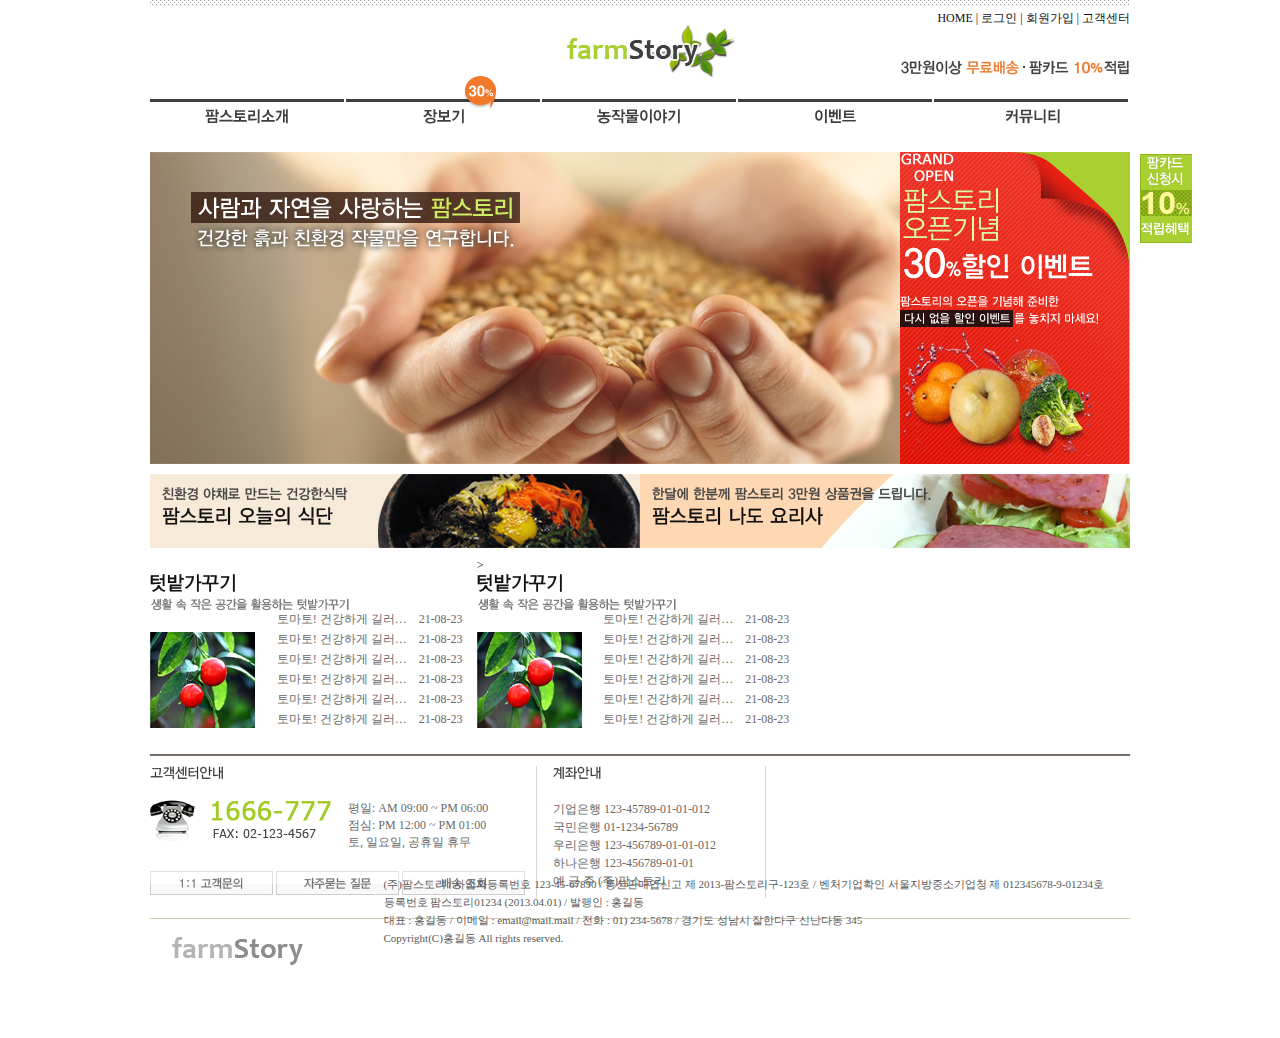
<file: Farmstory/index.html>
<!DOCTYPE html>
<html lang="en">
<head>
    <meta charset="UTF-8">
    <title>팜스토리</title>
    <link rel="stylesheet" href="./css/style.css"/>
</head>
<body>
    <div id="wrapper">
        <header>            
            <a href="#" class="logo"><img src="./img/logo.png" alt="로고"/></a>
            <p>
                <a href="#">HOME |</a>
                <a href="#">로그인 |</a>
                <a href="#">회원가입 |</a>
                <a href="#">고객센터</a>
            </p>

            <img src="./img/head_txt_img.png" alt="3만원이상 무료배송, 팜카드 10%적립"/>

            <ul class="gnb">
                <li><a href="#">팜스토리 소개</a></li>
                <li><a href="#"><img src="./img/head_menu_badge.png" class="badge" alt="30%"/>장보기</a></li>
                <li><a href="#">농작물이야기</a></li>
                <li><a href="#">이벤트</a></li>
                <li><a href="#">커뮤니티</a></li>
            </ul>

        </header>
        <main>
            <div class="slider">
                <ul>
                    <li><img src="./img/main_slide_img1.jpg" alt="슬라이더1"></li>
                    <li><img src="./img/main_slide_img2.jpg" alt="슬라이더2"></li>
                    <li><img src="./img/main_slide_img3.jpg" alt="슬라이더3"></li>
                </ul>  
                
                <img src="./img/main_slide_img_tit.png" alt="사람과 자연을 사랑하는 팜스토리"/>

                <div class="banner">
                    <img src="./img/main_banner_txt.png" alt="GRAND OPEN"/>
                    <img src="./img/main_banner_tit.png" alt="팜스토리 오픈기념 30% 할인 이벤트"/>
                    <img src="./img/main_banner_img.png" alt="과일"/>
                </div>

                <div class="float_banner">
                    <img src="./img/float_banner_tit.png" alt="팜카드 신청시 10% 적립혜택"/>
                </div>

            </div>
            <div class="banner">
                <a href="%"><img src="./img/main_banner_sub1_tit.png" alt="오늘의 식단"></a>
                <a href="%"><img src="./img/main_banner_sub2_tit.png" alt="나도 요리사"></a>
            </div>   
            <div class="latest">
                <article>
                    <a href="#"><img src="./img/main_latest1_tit.png" alt="텃밭가꾸기"/></a>
                    <img src="./img/main_latest1_img.jpg" alt="이미지"/>
                    <table border="0">
                        <tr>
                            <td></td>
                            <td>토마토! 건강하게 길러서 안심하고 먹자</td>
                            <td>21-08-23</td>                           
                        </tr>
                        <tr>
                            <td></td>
                            <td>토마토! 건강하게 길러서 안심하고 먹자</td>
                            <td>21-08-23</td>
                        </tr>
                        <tr>
                            <td></td>
                            <td>토마토! 건강하게 길러서 안심하고 먹자</td>
                            <td>21-08-23</td>
                        </tr>
                        <tr>
                            <td></td>
                            <td>토마토! 건강하게 길러서 안심하고 먹자</td>
                            <td>21-08-23</td>
                        </tr>
                        <tr>
                            <td></td>
                            <td>토마토! 건강하게 길러서 안심하고 먹자</td>
                            <td>21-08-23</td>
                        </tr>
                        <tr>
                            <td></td>
                            <td>토마토! 건강하게 길러서 안심하고 먹자</td>
                            <td>21-08-23</td>
                        </tr>
                    </table>
                </article>
                <article>
                    <a href="#"><img src="./img/main_latest1_tit.png" alt="텃밭가꾸기"/></a>
                    <img src="./img/main_latest1_img.jpg" alt="이미지"/>
                    <table border="0">
                        <tr>
                            <td></td>
                            <td>토마토! 건강하게 길러서 안심하고 먹자</td>
                            <td>21-08-23</td>                           
                        </tr>
                        <tr>
                            <td></td>
                            <td>토마토! 건강하게 길러서 안심하고 먹자</td>
                            <td>21-08-23</td>
                        </tr>
                        <tr>
                            <td></td>
                            <td>토마토! 건강하게 길러서 안심하고 먹자</td>
                            <td>21-08-23</td>
                        </tr>
                        <tr>
                            <td></td>
                            <td>토마토! 건강하게 길러서 안심하고 먹자</td>
                            <td>21-08-23</td>
                        </tr>
                        <tr>
                            <td></td>
                            <td>토마토! 건강하게 길러서 안심하고 먹자</td>
                            <td>21-08-23</td>
                        </tr>
                        <tr>
                            <td></td>
                            <td>토마토! 건강하게 길러서 안심하고 먹자</td>
                            <td>21-08-23</td>
                        </tr>
                    </table>>
                </article>
            </div>
            <div class="info">
                <div>
                    <img src="./img/main_sub2_cs_tit.png" class="tit" alt="고객센터 안내"/>

                    <div class="cs">
                        <img src="./img/main_sub2_cs_img.png" alt="이미지"/>
                        <img src="./img/main_sub2_cs_txt.png" alt="1666-777"/>
                        <ul>
                            <li>평일: AM 09:00 ~ PM 06:00</li>
                            <li>점심: PM 12:00 ~ PM 01:00</li>
                            <li>토, 일요일, 공휴일 휴무</li>
                        </ul>
                    </div>

                    <div class="btns">
                        <a href="#"><img src="./img/main_sub2_cs_bt1.png" alt="고객문의"></a>
                        <a href="#"><img src="./img/main_sub2_cs_bt2.png" alt="자주묻는질문"></a>
                        <a href="#"><img src="./img/main_sub2_cs_bt3.png" alt="배송조회"></a>
                    </div>
                </div>
                <div>
                    <img src="./img/main_sub2_account_tit.png" class="tit" alt="계좌안내"/>
                    <p class="account">
                        기업은행 123-45789-01-01-012<br />
                        국민은행 01-1234-56789<br />
                        우리은행 123-456789-01-01-012<br />
                        하나은행 123-456789-01-01<br />
                        예 금 주 (주)팜스토리<br />
                    </p>
                </div>
            <div></div>
            </div>
        </main>
        <footer>
            <img src="./img/footer_logo.png" alt="푸터로고"/>
            <p>  
                (주)팜스토리 / 사업자등록번호 123-45-67890 / 통신판매업신고 제 2013-팜스토리구-123호 / 벤처기업확인 서울지방중소기업청 제 012345678-9-01234호<br/>
                등록번호 팜스토리01234 (2013.04.01) / 발행인 : 홍길동<br/>
                대표 : 홍길동 / 이메일 : email@mail.mail / 전화 : 01) 234-5678 / 경기도 성남시 잘한다구 신난다동 345<br/>
                Copyright(C)홍길동 All rights reserved.<br/> 
            </p>
        </footer>
    </div>
</body>
</html>
</file>
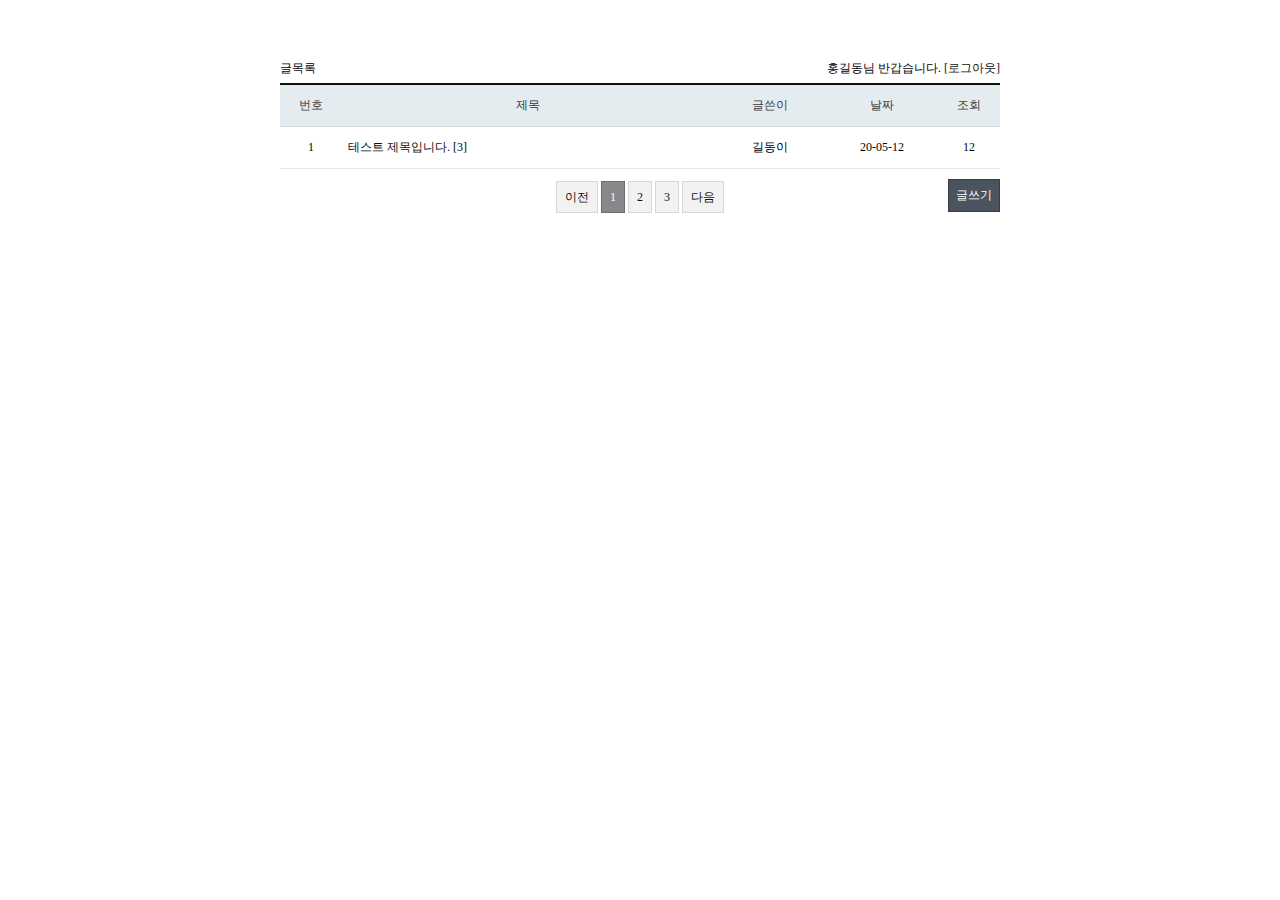
<file: Jboard/list.html>
<!DOCTYPE html>
<html lang="en">
<head>
    <meta charset="UTF-8">
    <title>글목록</title>
    <link rel="stylesheet" href="./css/style.css">    
</head>
<body>
    <div id="wrapper">
        <section id="board" class="list">
            <h3>글목록</h3>
            <article>
                <p>
                    홍길동님 반갑습니다.
                    <a href="./user/login.html" class="logout">[로그아웃]</a>
                </p>
                <table border="0">
                    <tr>
                        <th>번호</th>
                        <th>제목</th>
                        <th>글쓴이</th>
                        <th>날짜</th>
                        <th>조회</th>
                    </tr>
                    <tr>
                        <td>1</td>
                        <td><a href="./view.html">테스트 제목입니다.</a>&nbsp;[3]</td>
                        <td>길동이</td>
                        <td>20-05-12</td>
                        <td>12</td>
                    </tr>
                </table>
            </article>

            <!-- 페이지 네비게이션 -->
            <div class="paging">
                <a href="#" class="prev">이전</a>
                <a href="#" class="num current">1</a>                
                <a href="#" class="num">2</a>                
                <a href="#" class="num">3</a>                
                <a href="#" class="next">다음</a>
            </div>

            <!-- 글쓰기 버튼 -->
            <a href="./write.html" class="btnWrite">글쓰기</a>

        </section>
    </div>    
</body>
</html>
</file>
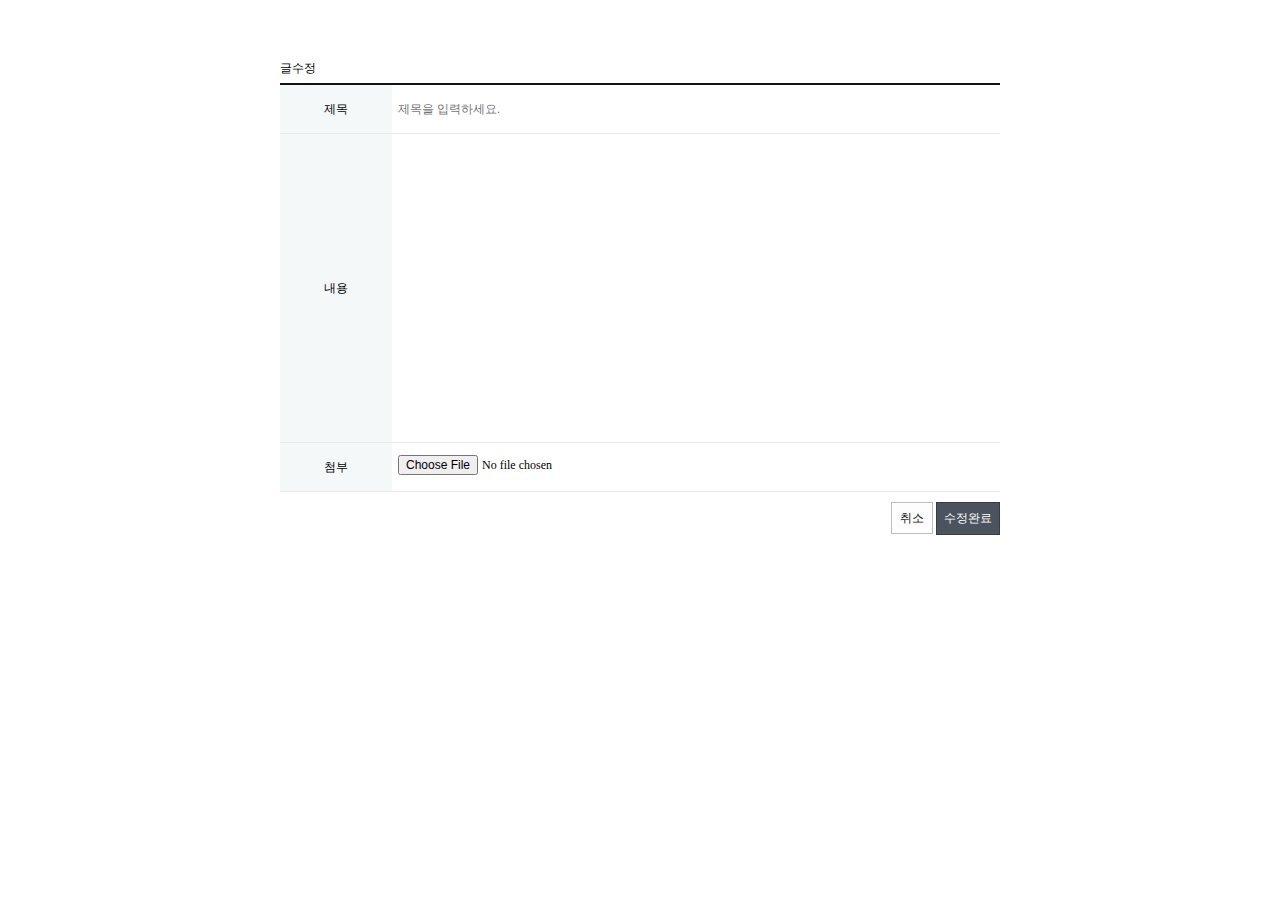
<file: Jboard/modify.html>
<!DOCTYPE html>
<html lang="en">
<head>
    <meta charset="UTF-8">
    <title>글수정</title>
    <link rel="stylesheet" href="./css/style.css"/>
</head>
<body>
    <div id="wrapper">
        <section id="board" class="modify">
            <h3>글수정</h3>
            <article>
                <form action="#">
                    <table>
                        <tr>
                            <td>제목</td>
                            <td><input type="text" name="title" placeholder="제목을 입력하세요."/></td>
                        </tr>
                        <tr>
                            <td>내용</td>
                            <td>
                                <textarea name="content"></textarea>                                
                            </td>
                        </tr>
                        <tr>
                            <td>첨부</td>
                            <td><input type="file" name="file"/></td>
                        </tr>
                    </table>
                    <div>
                        <a href="./list.html" class="btnCancel">취소</a>
                        <input type="submit"  class="btnWrite" value="수정완료">
                    </div>
                </form>
            </article>
        </section>
    </div>
</body>
</html>
</file>
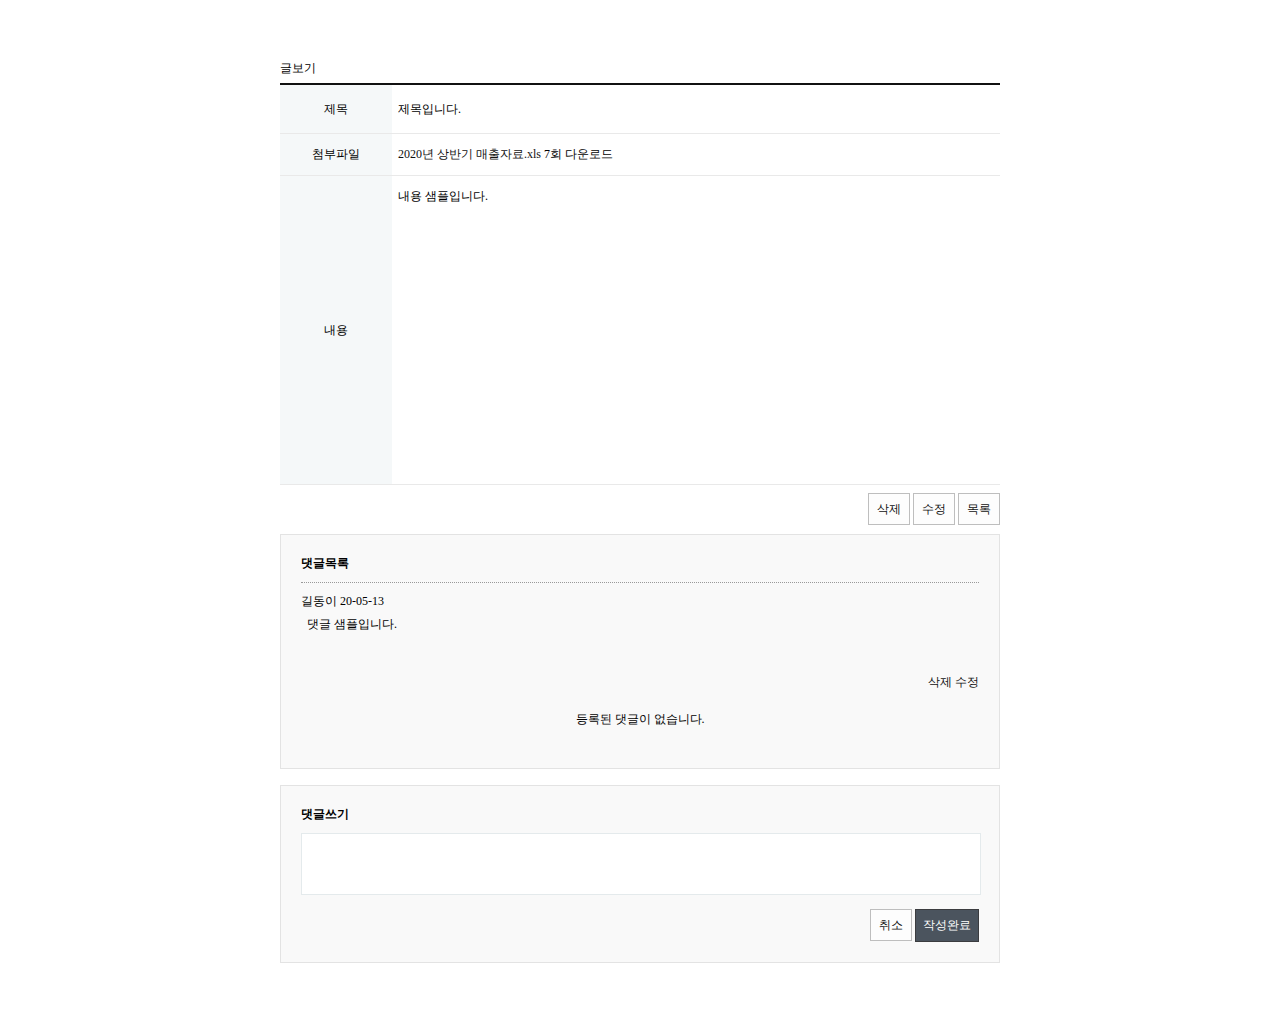
<file: Jboard/view.html>
<!DOCTYPE html>
<html lang="en">
<head>
    <meta charset="UTF-8">
    <title>글보기</title>
    <link rel="stylesheet" href="./css/style.css"/>
</head>
<body>
    <div id="wrapper">
        <section id="board" class="view">
            <h3>글보기</h3>
            <table>
                <tr>
                    <td>제목</td>
                    <td><input type="text" name="title" value="제목입니다." readonly/></td>
                </tr>
                <tr>
                    <td>첨부파일</td>
                    <td>
                        <a href="#">2020년 상반기 매출자료.xls</a>
                        <span>7회 다운로드</span>
                    </td>
                </tr>
                <tr>
                    <td>내용</td>
                    <td>
                        <textarea name="content" readonly>내용 샘플입니다.</textarea>
                    </td>
                </tr>
            </table>
            <div>
                <a href="#" class="btnDelete">삭제</a>
                <a href="./modify.html" class="btnModify">수정</a>
                <a href="./list.html" class="btnList">목록</a>
            </div>  
            
            <!-- 댓글리스트 -->
            <section class="commentList">
                <h3>댓글목록</h3>
                <article class="comment">
                    <span>
                        <span>길동이</span>
                        <span>20-05-13</span>
                    </span>
                    <textarea name="comment" readonly>댓글 샘플입니다.</textarea>
                    <div>
                        <a href="#">삭제</a>
                        <a href="#">수정</a>
                    </div>
                </article>
                <p class="empty">
                    등록된 댓글이 없습니다.
                </p>
            </section>

            <!-- 댓글입력폼 -->
            <section class="commentForm">
                <h3>댓글쓰기</h3>
                <form action="#">
                    <textarea name="comment"></textarea>
                    <div>
                        <a href="#" class="btnCancel">취소</a>
                        <input type="submit" class="btnWrite" value="작성완료"/>
                    </div>
                </form>
            </section>

        </section>
    </div>    
</body>
</html>
</file>
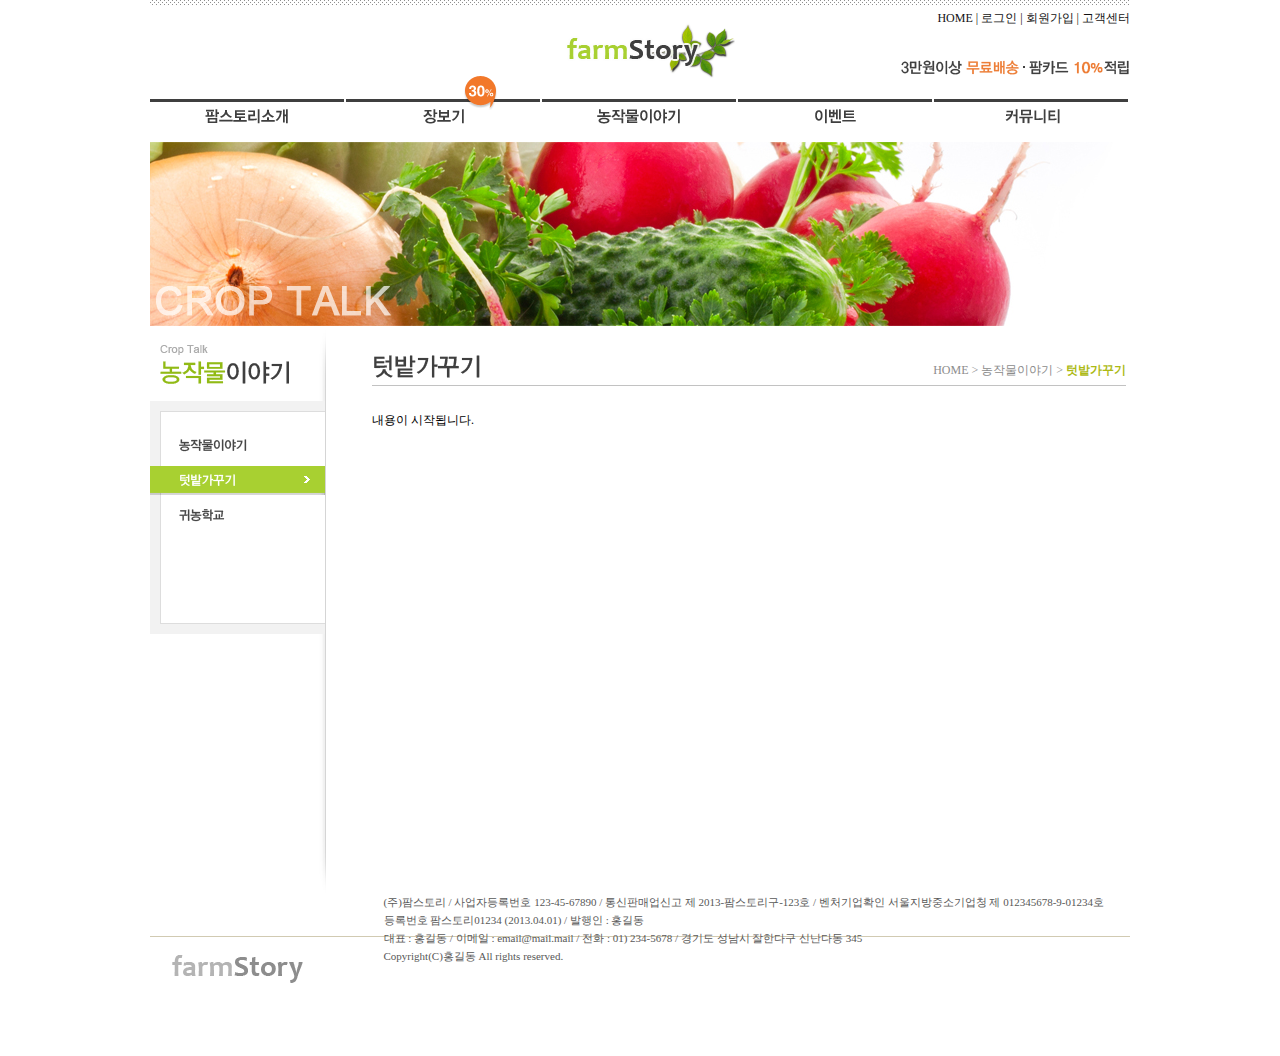
<file: Farmstory/croptalk/grow.html>
<!DOCTYPE html>
<html lang="en">
<head>
    <meta charset="UTF-8">
    <title>팜스토리::텃밭가꾸기</title>
    <link rel="stylesheet" href="../css/style.css"/>
</head>
<body>
    <div id="wrapper">
        <header>            
            <a href="#" class="logo"><img src="../img/logo.png" alt="로고"/></a>
            <p>
                <a href="#">HOME |</a>
                <a href="#">로그인 |</a>
                <a href="#">회원가입 |</a>
                <a href="#">고객센터</a>
            </p>

            <img src="../img/head_txt_img.png" alt="3만원이상 무료배송, 팜카드 10%적립"/>

            <ul class="gnb">
                <li><a href="#">팜스토리 소개</a></li>
                <li><a href="#"><img src="../img/head_menu_badge.png" class="badge" alt="30%"/>장보기</a></li>
                <li><a href="#">농작물이야기</a></li>
                <li><a href="#">이벤트</a></li>
                <li><a href="#">커뮤니티</a></li>
            </ul>

        </header>

        <div id="sub" class="cate3">
            <div><img src="../img/sub_top_tit3.png" alt="CROP TALK"/></div>
            <section>
                <aside>
                    <img src="../img/sub_aside_cate3_tit.png" alt="농작물이야기"/>
                    <ul>
                        <li><a href="./story.html">농작물이야기</a></li>                        
                        <li class="on"><a href="./grow.html">텃밭가꾸기</a></li>                        
                        <li><a href="./school.html">귀농학교</a></li>                        
                    </ul>
                </aside>
                <article>
                    <nav>
                        <img src="../img/sub_nav_tit_cate3_tit2.png" alt="텃밭가꾸기"/>
                        <p>
                            HOME > 농작물이야기 > <strong>텃밭가꾸기</strong>
                        </p>
                    </nav>

                    <!-- 내용 시작 -->
                    <div>
                        <p>내용이 시작됩니다.</p>
                    </div>

                    <!-- 내용 끝 -->
                </article>
            </section>
        </div>

        <footer>
            <img src="../img/footer_logo.png" alt="푸터로고"/>
            <p>
                (주)팜스토리 / 사업자등록번호 123-45-67890 / 통신판매업신고 제 2013-팜스토리구-123호 / 벤처기업확인 서울지방중소기업청 제 012345678-9-01234호<br/>
                등록번호 팜스토리01234 (2013.04.01) / 발행인 : 홍길동<br/>
                대표 : 홍길동 / 이메일 : email@mail.mail / 전화 : 01) 234-5678 / 경기도 성남시 잘한다구 신난다동 345<br/>
                Copyright(C)홍길동 All rights reserved.<br/>
            </p>
        </footer>
    </div>
</body>
</html>
</file>
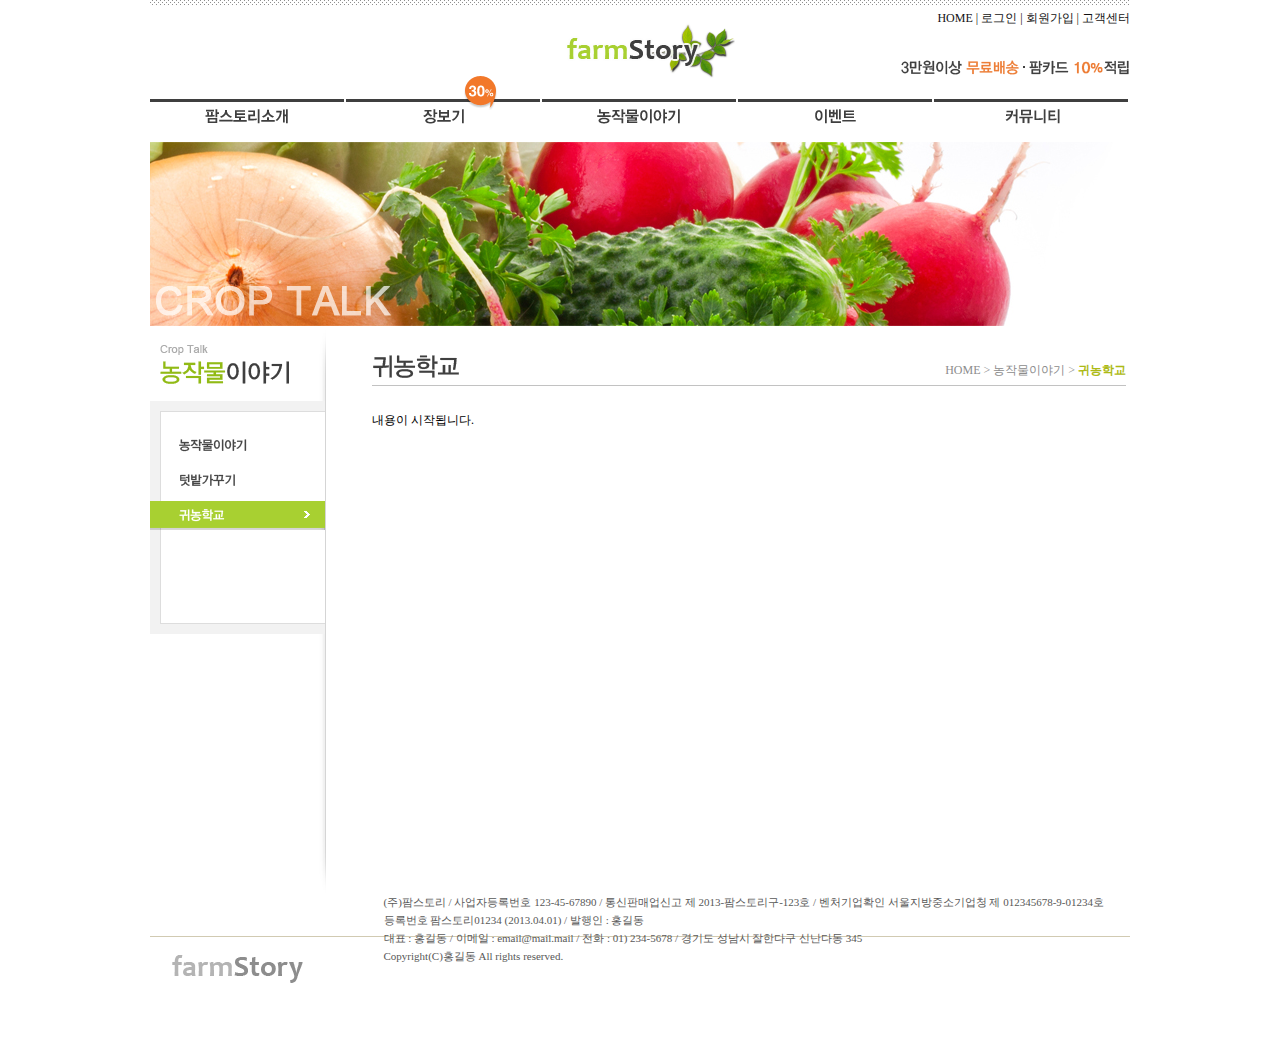
<file: Farmstory/croptalk/school.html>
<!DOCTYPE html>
<html lang="en">
<head>
    <meta charset="UTF-8">
    <title>팜스토리::귀농학교</title>
    <link rel="stylesheet" href="../css/style.css"/>
</head>
<body>
    <div id="wrapper">
        <header>            
            <a href="#" class="logo"><img src="../img/logo.png" alt="로고"/></a>
            <p>
                <a href="#">HOME |</a>
                <a href="#">로그인 |</a>
                <a href="#">회원가입 |</a>
                <a href="#">고객센터</a>
            </p>

            <img src="../img/head_txt_img.png" alt="3만원이상 무료배송, 팜카드 10%적립"/>

            <ul class="gnb">
                <li><a href="#">팜스토리 소개</a></li>
                <li><a href="#"><img src="../img/head_menu_badge.png" class="badge" alt="30%"/>장보기</a></li>
                <li><a href="#">농작물이야기</a></li>
                <li><a href="#">이벤트</a></li>
                <li><a href="#">커뮤니티</a></li>
            </ul>

        </header>

        <div id="sub" class="cate3">
            <div><img src="../img/sub_top_tit3.png" alt="CROP TALK"/></div>
            <section>
                <aside>
                    <img src="../img/sub_aside_cate3_tit.png" alt="농작물이야기"/>
                    <ul>
                        <li><a href="./story.html">농작물이야기</a></li>                        
                        <li><a href="./grow.html">텃밭가꾸기</a></li>                        
                        <li class="on"><a href="./school.html">귀농학교</a></li>                        
                    </ul>
                </aside>
                <article>
                    <nav>
                        <img src="../img/sub_nav_tit_cate3_tit3.png" alt="귀농학교"/>
                        <p>
                            HOME > 농작물이야기 > <strong>귀농학교</strong>
                        </p>
                    </nav>

                    <!-- 내용 시작 -->
                    <div>
                        <p>내용이 시작됩니다.</p>
                    </div>

                    <!-- 내용 끝 -->
                </article>
            </section>
        </div>

        <footer>
            <img src="../img/footer_logo.png" alt="푸터로고"/>
            <p>
                (주)팜스토리 / 사업자등록번호 123-45-67890 / 통신판매업신고 제 2013-팜스토리구-123호 / 벤처기업확인 서울지방중소기업청 제 012345678-9-01234호<br/>
                등록번호 팜스토리01234 (2013.04.01) / 발행인 : 홍길동<br/>
                대표 : 홍길동 / 이메일 : email@mail.mail / 전화 : 01) 234-5678 / 경기도 성남시 잘한다구 신난다동 345<br/>
                Copyright(C)홍길동 All rights reserved.<br/>
            </p>
        </footer>
    </div>
</body>
</html>
</file>
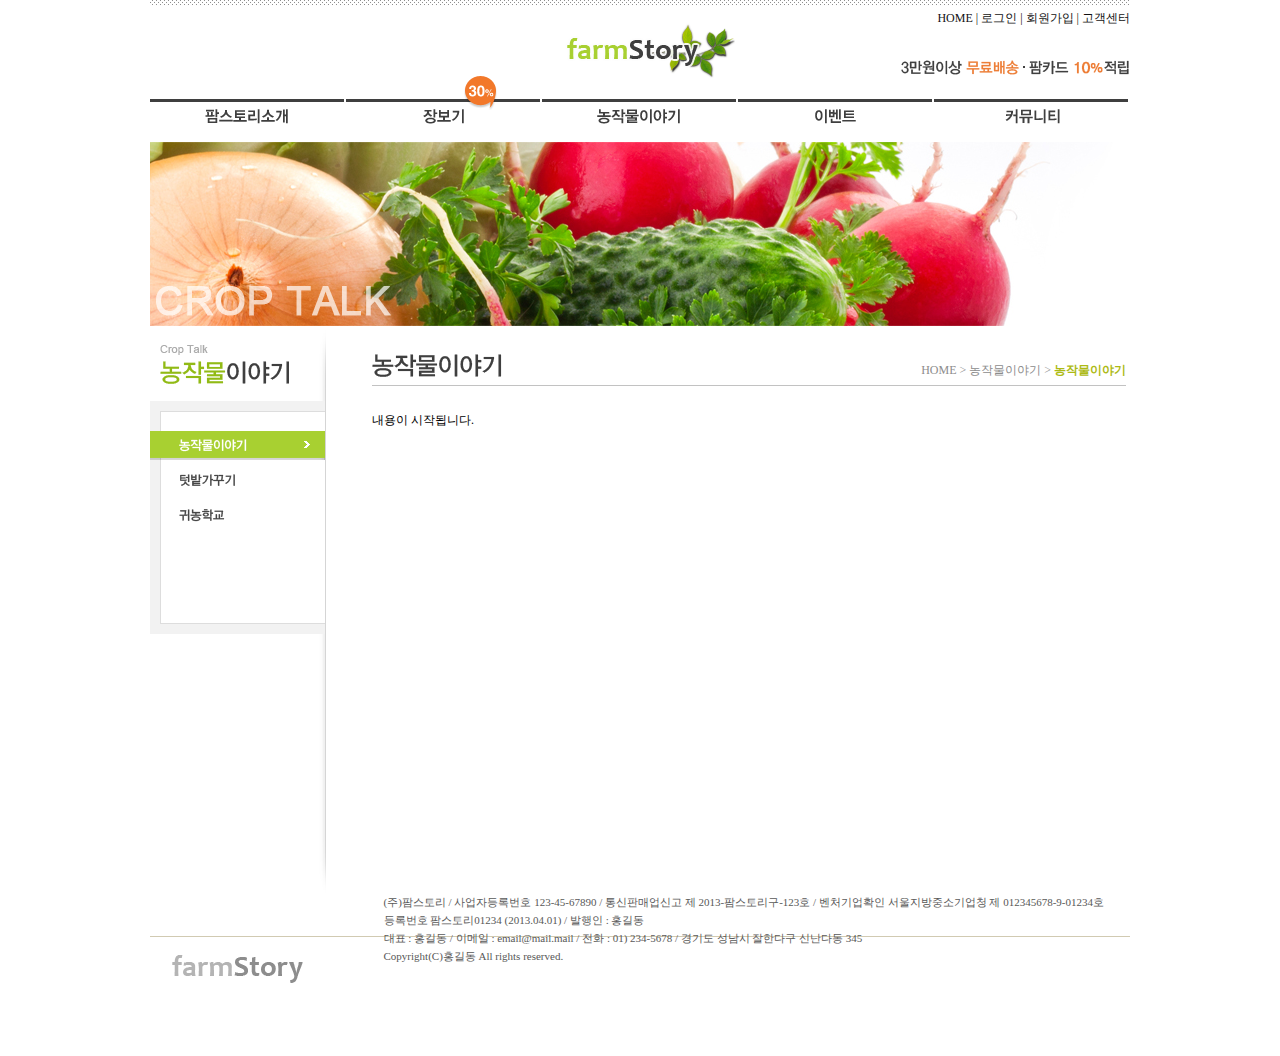
<file: Farmstory/croptalk/story.html>
<!DOCTYPE html>
<html lang="en">
<head>
    <meta charset="UTF-8">
    <title>팜스토리::농작물이야기</title>
    <link rel="stylesheet" href="../css/style.css"/>
</head>
<body>
    <div id="wrapper">
        <header>            
            <a href="#" class="logo"><img src="../img/logo.png" alt="로고"/></a>
            <p>
                <a href="#">HOME |</a>
                <a href="#">로그인 |</a>
                <a href="#">회원가입 |</a>
                <a href="#">고객센터</a>
            </p>

            <img src="../img/head_txt_img.png" alt="3만원이상 무료배송, 팜카드 10%적립"/>

            <ul class="gnb">
                <li><a href="#">팜스토리 소개</a></li>
                <li><a href="#"><img src="../img/head_menu_badge.png" class="badge" alt="30%"/>장보기</a></li>
                <li><a href="#">농작물이야기</a></li>
                <li><a href="#">이벤트</a></li>
                <li><a href="#">커뮤니티</a></li>
            </ul>

        </header>

        <div id="sub" class="cate3">
            <div><img src="../img/sub_top_tit3.png" alt="CROP TALK"/></div>
            <section>
                <aside>
                    <img src="../img/sub_aside_cate3_tit.png" alt="농작물이야기"/>
                    <ul>
                        <li class="on"><a href="./story.html">농작물이야기</a></li>                        
                        <li><a href="./grow.html">텃밭가꾸기</a></li>                        
                        <li><a href="./school.html">귀농학교</a></li>                        
                    </ul>
                </aside>
                <article>
                    <nav>
                        <img src="../img/sub_nav_tit_cate3_tit1.png" alt="농작물이야기"/>
                        <p>
                            HOME > 농작물이야기 > <strong>농작물이야기</strong>
                        </p>
                    </nav>

                    <!-- 내용 시작 -->
                    <div>
                        <p>내용이 시작됩니다.</p>
                    </div>

                    <!-- 내용 끝 -->
                </article>
            </section>
        </div>

        <footer>
            <img src="../img/footer_logo.png" alt="푸터로고"/>
            <p>
                (주)팜스토리 / 사업자등록번호 123-45-67890 / 통신판매업신고 제 2013-팜스토리구-123호 / 벤처기업확인 서울지방중소기업청 제 012345678-9-01234호<br/>
                등록번호 팜스토리01234 (2013.04.01) / 발행인 : 홍길동<br/>
                대표 : 홍길동 / 이메일 : email@mail.mail / 전화 : 01) 234-5678 / 경기도 성남시 잘한다구 신난다동 345<br/>
                Copyright(C)홍길동 All rights reserved.<br/>
            </p>
        </footer>
    </div>
</body>
</html>
</file>
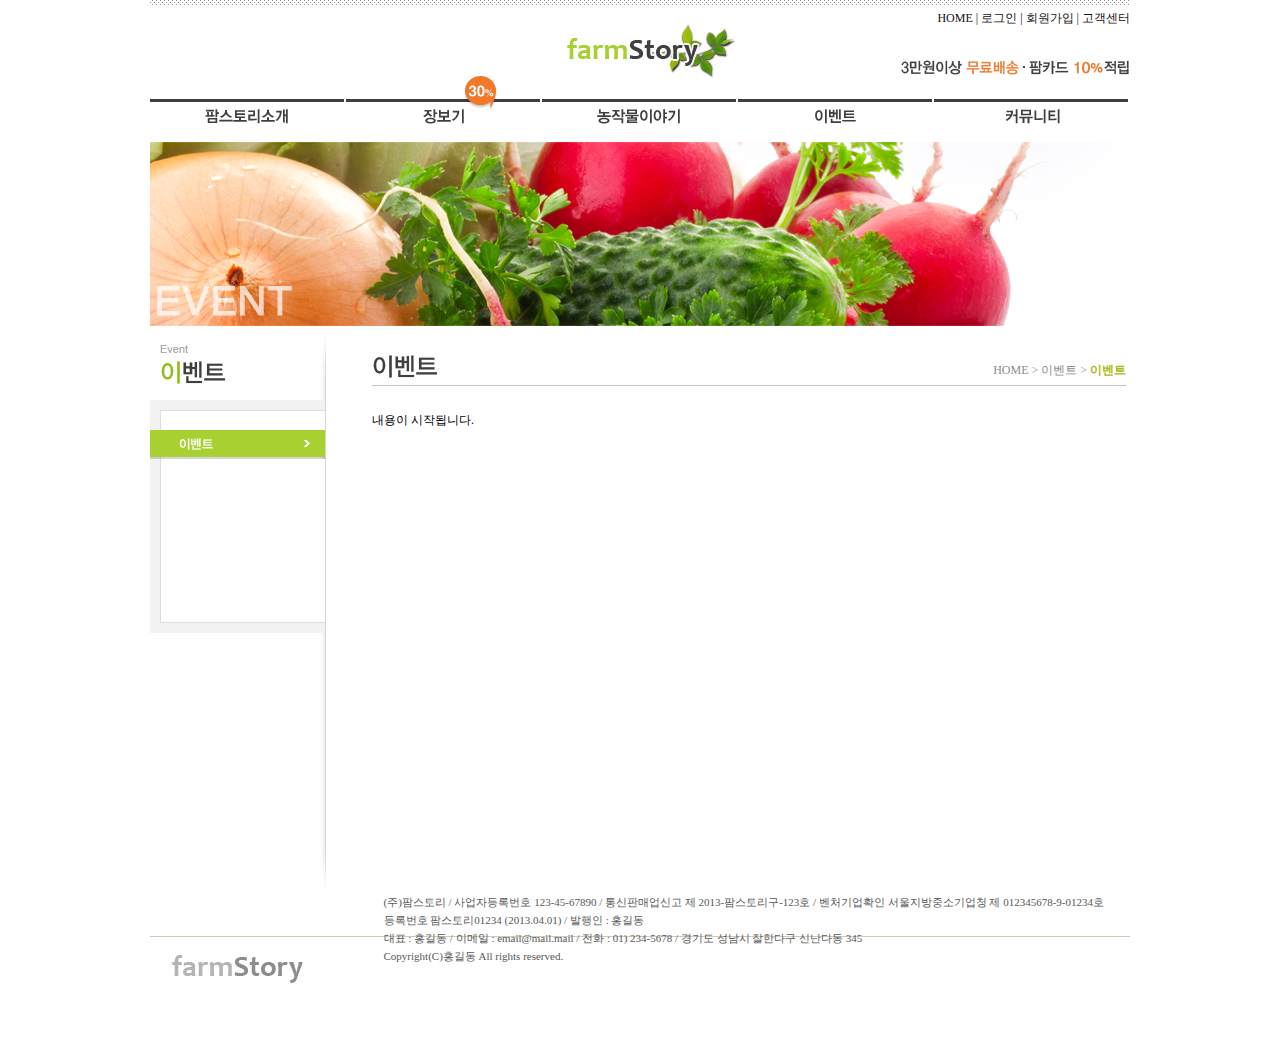
<file: Farmstory/event/event.html>
<!DOCTYPE html>
<html lang="en">
<head>
    <meta charset="UTF-8">
    <title>팜스토리::이벤트</title>
    <link rel="stylesheet" href="../css/style.css"/>
</head>
<body>
    <div id="wrapper">
        <header>            
            <a href="#" class="logo"><img src="../img/logo.png" alt="로고"/></a>
            <p>
                <a href="#">HOME |</a>
                <a href="#">로그인 |</a>
                <a href="#">회원가입 |</a>
                <a href="#">고객센터</a>
            </p>

            <img src="../img/head_txt_img.png" alt="3만원이상 무료배송, 팜카드 10%적립"/>

            <ul class="gnb">
                <li><a href="#">팜스토리 소개</a></li>
                <li><a href="#"><img src="../img/head_menu_badge.png" class="badge" alt="30%"/>장보기</a></li>
                <li><a href="#">농작물이야기</a></li>
                <li><a href="#">이벤트</a></li>
                <li><a href="#">커뮤니티</a></li>
            </ul>

        </header>

        <div id="sub" class="cate4">
            <div><img src="../img/sub_top_tit4.png" alt="EVENT"/></div>
            <section>
                <aside>
                    <img src="../img/sub_aside_cate4_tit.png" alt="이벤트"/>
                    <ul>
                        <li class="on"><a href="./event.html">이벤트</a></li>                        
                    </ul>
                </aside>
                <article>
                    <nav>
                        <img src="../img/sub_nav_tit_cate4_tit1.png" alt="이벤트"/>
                        <p>
                            HOME > 이벤트 > <strong>이벤트</strong>
                        </p>
                    </nav>

                    <!-- 내용 시작 -->
                    <div>
                        <p>내용이 시작됩니다.</p>
                    </div>

                    <!-- 내용 끝 -->
                </article>
            </section>
        </div>

        <footer>
            <img src="../img/footer_logo.png" alt="푸터로고"/>
            <p>
                (주)팜스토리 / 사업자등록번호 123-45-67890 / 통신판매업신고 제 2013-팜스토리구-123호 / 벤처기업확인 서울지방중소기업청 제 012345678-9-01234호<br/>
                등록번호 팜스토리01234 (2013.04.01) / 발행인 : 홍길동<br/>
                대표 : 홍길동 / 이메일 : email@mail.mail / 전화 : 01) 234-5678 / 경기도 성남시 잘한다구 신난다동 345<br/>
                Copyright(C)홍길동 All rights reserved.<br/>
            </p>
        </footer>
    </div>
</body>
</html>
</file>
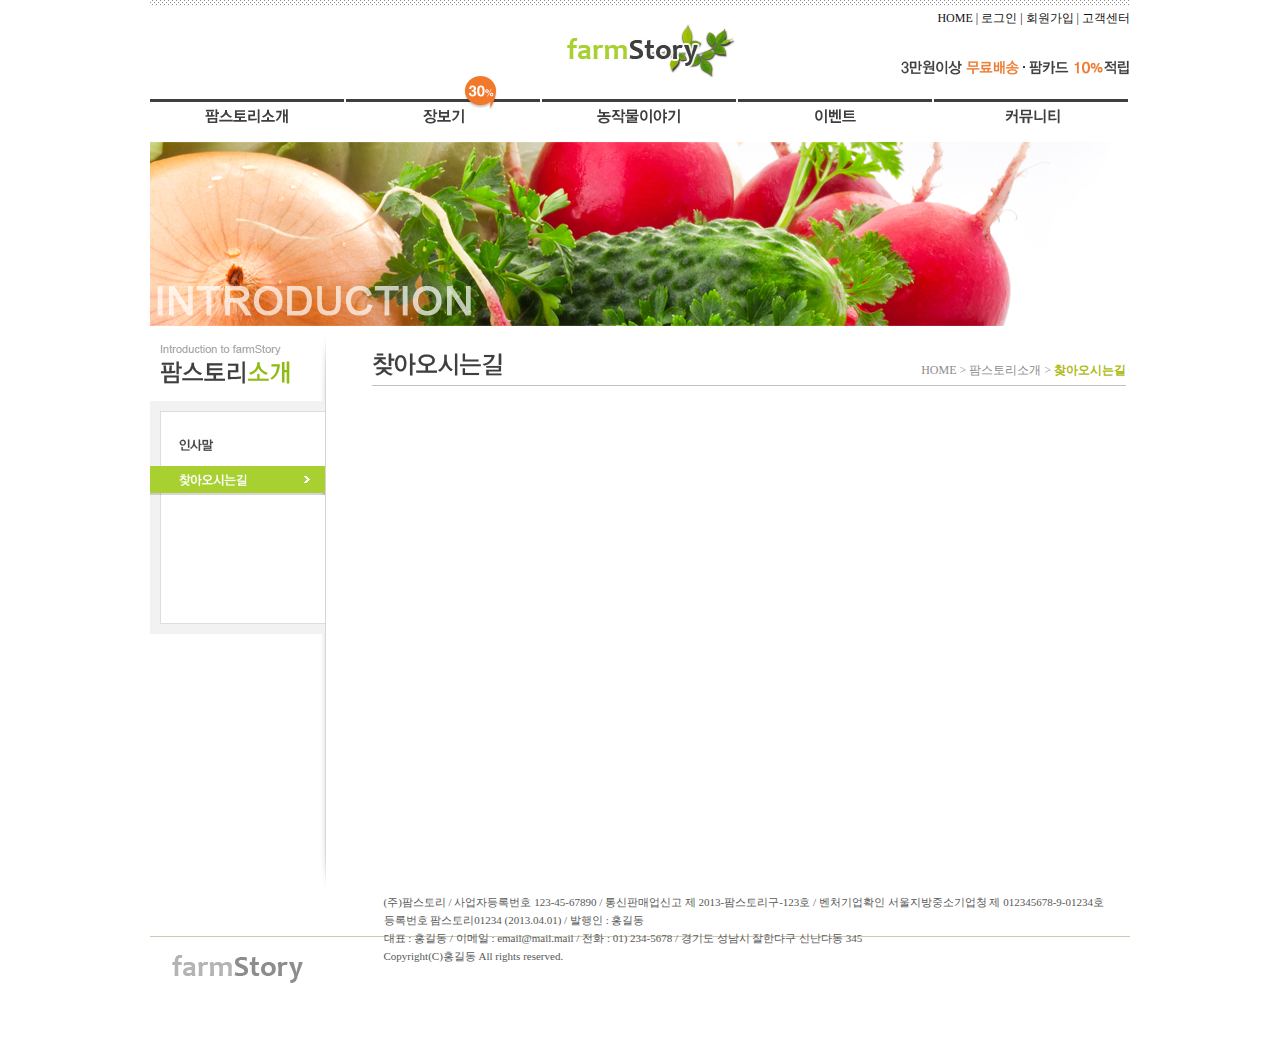
<file: Farmstory/introduction/direction.html>
<!DOCTYPE html>
<html lang="en">
<head>
    <meta charset="UTF-8">
    <title>팜스토리::인사말</title>
    <link rel="stylesheet" href="../css/style.css"/>
</head>
<body>
    <div id="wrapper">
        <header>            
            <a href="#" class="logo"><img src="../img/logo.png" alt="로고"/></a>
            <p>
                <a href="#">HOME |</a>
                <a href="#">로그인 |</a>
                <a href="#">회원가입 |</a>
                <a href="#">고객센터</a>
            </p>

            <img src="../img/head_txt_img.png" alt="3만원이상 무료배송, 팜카드 10%적립"/>

            <ul class="gnb">
                <li><a href="#">팜스토리 소개</a></li>
                <li><a href="#"><img src="../img/head_menu_badge.png" class="badge" alt="30%"/>장보기</a></li>
                <li><a href="#">농작물이야기</a></li>
                <li><a href="#">이벤트</a></li>
                <li><a href="#">커뮤니티</a></li>
            </ul>

        </header>

        <div id="sub" class="cate1">
            <div><img src="../img/sub_top_tit1.png" alt="INTRODUCTION"/></div>
            <section>
                <aside>
                    <img src="../img/sub_aside_cate1_tit.png" alt="팜스토리소개"/>
                    <ul>
                        <li><a href="./hello.html">인사말</a></li>
                        <li class="on"><a href="./direction.html">찾아오시는길</a></li>
                    </ul>
                </aside>
                <article>
                    <nav>
                        <img src="../img/sub_nav_tit_cate1_tit2.png" alt="찾아오시는길"/>
                        <p>
                            HOME > 팜스토리소개 > <strong>찾아오시는길</strong>
                        </p>
                    </nav>

                    <!-- 내용 시작 -->
                    <!-- * 카카오맵 - 지도퍼가기 -->
                    <!-- 1. 지도 노드 -->
                    <div id="daumRoughmapContainer1629772684597" class="root_daum_roughmap root_daum_roughmap_landing"></div>

                    <!--
                        2. 설치 스크립트
                        * 지도 퍼가기 서비스를 2개 이상 넣을 경우, 설치 스크립트는 하나만 삽입합니다.
                    -->
                    <script charset="UTF-8" class="daum_roughmap_loader_script" src="https://ssl.daumcdn.net/dmaps/map_js_init/roughmapLoader.js"></script>

                    <!-- 3. 실행 스크립트 -->
                    <script charset="UTF-8">
                        new daum.roughmap.Lander({
                            "timestamp" : "1629772684597",
                            "key" : "2746j",
                            "mapWidth" : "750",
                            "mapHeight" : "500"
                        }).render();
                    </script>

                    <!-- 내용 끝 -->
                </article>
            </section>
        </div>

        <footer>
            <img src="../img/footer_logo.png" alt="푸터로고"/>
            <p>
                (주)팜스토리 / 사업자등록번호 123-45-67890 / 통신판매업신고 제 2013-팜스토리구-123호 / 벤처기업확인 서울지방중소기업청 제 012345678-9-01234호<br/>
                등록번호 팜스토리01234 (2013.04.01) / 발행인 : 홍길동<br/>
                대표 : 홍길동 / 이메일 : email@mail.mail / 전화 : 01) 234-5678 / 경기도 성남시 잘한다구 신난다동 345<br/>
                Copyright(C)홍길동 All rights reserved.<br/>
            </p>
        </footer>
    </div>
</body>
</html>
</file>
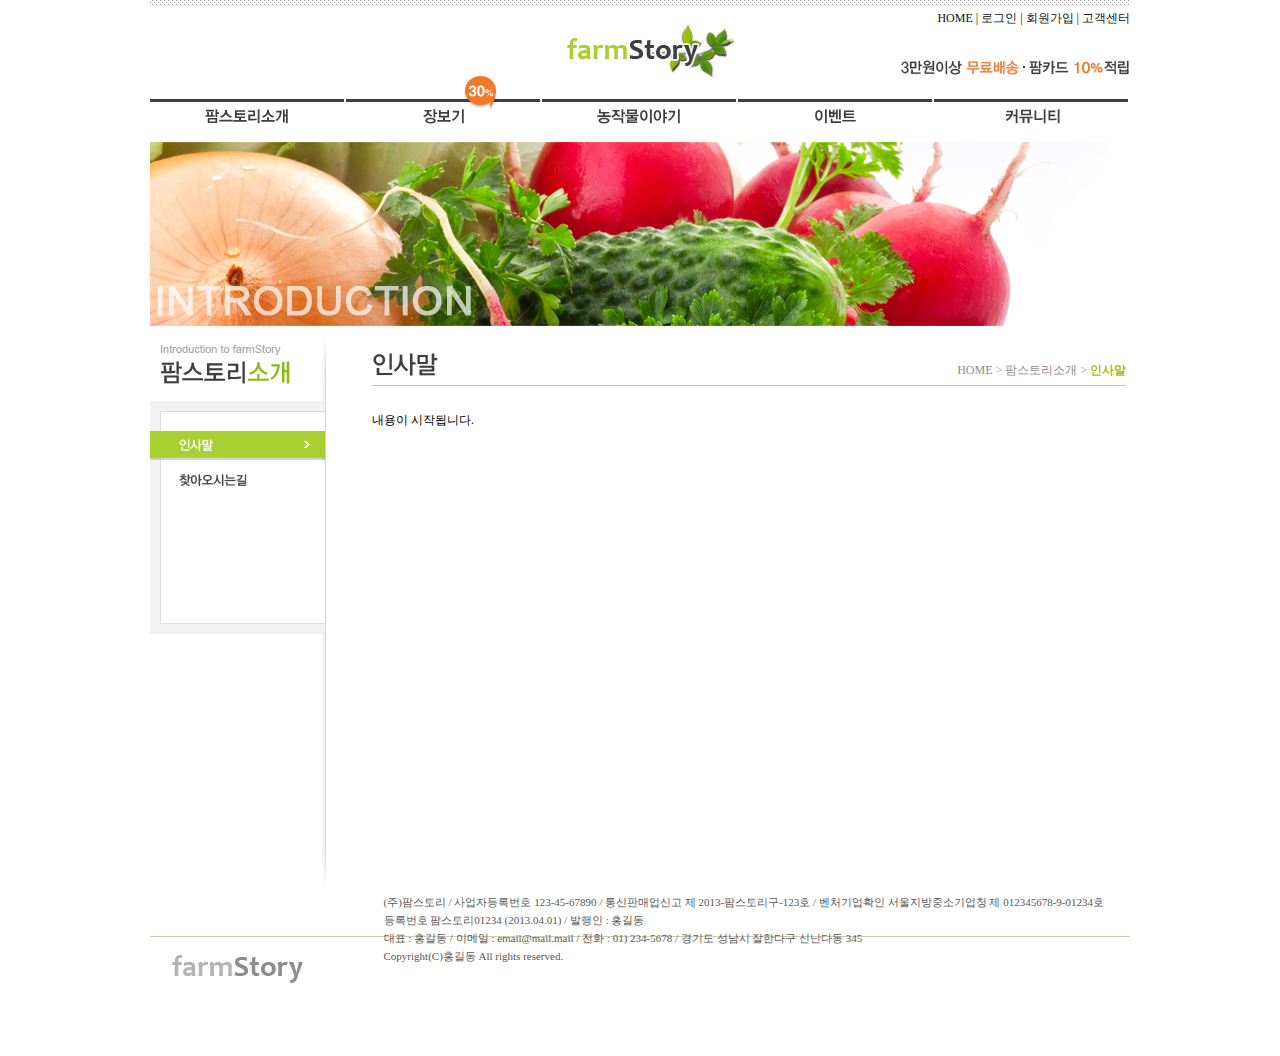
<file: Farmstory/introduction/hello.html>
<!DOCTYPE html>
<html lang="en">
<head>
    <meta charset="UTF-8">
    <title>팜스토리::인사말</title>
    <link rel="stylesheet" href="../css/style.css"/>
</head>
<body>
    <div id="wrapper">
        <header>            
            <a href="#" class="logo"><img src="../img/logo.png" alt="로고"/></a>
            <p>
                <a href="#">HOME |</a>
                <a href="#">로그인 |</a>
                <a href="#">회원가입 |</a>
                <a href="#">고객센터</a>
            </p>

            <img src="../img/head_txt_img.png" alt="3만원이상 무료배송, 팜카드 10%적립"/>

            <ul class="gnb">
                <li><a href="#">팜스토리 소개</a></li>
                <li><a href="#"><img src="../img/head_menu_badge.png" class="badge" alt="30%"/>장보기</a></li>
                <li><a href="#">농작물이야기</a></li>
                <li><a href="#">이벤트</a></li>
                <li><a href="#">커뮤니티</a></li>
            </ul>

        </header>

        <div id="sub" class="cate1">
            <div><img src="../img/sub_top_tit1.png" alt="INTRODUCTION"/></div>
            <section>
                <aside>
                    <img src="../img/sub_aside_cate1_tit.png" alt="팜스토리소개"/>
                    <ul>
                        <li class="on"><a href="./hello.html">인사말</a></li>
                        <li><a href="./direction.html">찾아오시는길</a></li>
                    </ul>
                </aside>
                <article>
                    <nav>
                        <img src="../img/sub_nav_tit_cate1_tit1.png" alt="인사말"/>
                        <p>
                            HOME > 팜스토리소개 > <strong>인사말</strong>
                        </p>
                    </nav>

                    <!-- 내용 시작 -->
                    <div>
                        <p>내용이 시작됩니다.</p>
                    </div>

                    <!-- 내용 끝 -->
                </article>
            </section>
        </div>

        <footer>
            <img src="../img/footer_logo.png" alt="푸터로고"/>
            <p>
                (주)팜스토리 / 사업자등록번호 123-45-67890 / 통신판매업신고 제 2013-팜스토리구-123호 / 벤처기업확인 서울지방중소기업청 제 012345678-9-01234호<br/>
                등록번호 팜스토리01234 (2013.04.01) / 발행인 : 홍길동<br/>
                대표 : 홍길동 / 이메일 : email@mail.mail / 전화 : 01) 234-5678 / 경기도 성남시 잘한다구 신난다동 345<br/>
                Copyright(C)홍길동 All rights reserved.<br/>
            </p>
        </footer>
    </div>
</body>
</html>
</file>
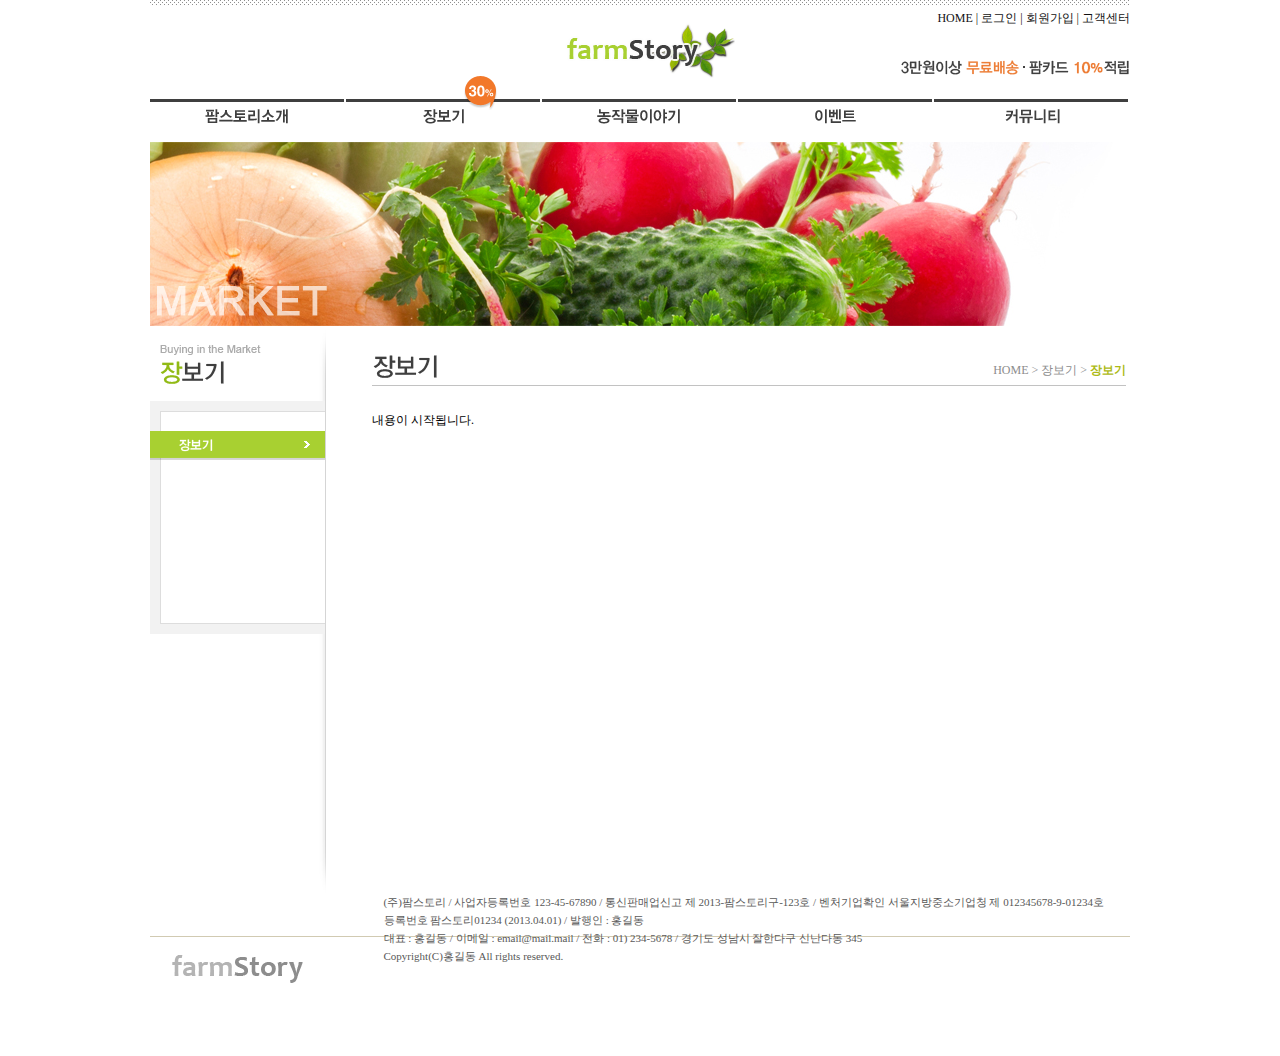
<file: Farmstory/market/market.html>
<!DOCTYPE html>
<html lang="en">
<head>
    <meta charset="UTF-8">
    <title>팜스토리::장보기</title>
    <link rel="stylesheet" href="../css/style.css"/>
</head>
<body>
    <div id="wrapper">
        <header>            
            <a href="#" class="logo"><img src="../img/logo.png" alt="로고"/></a>
            <p>
                <a href="#">HOME |</a>
                <a href="#">로그인 |</a>
                <a href="#">회원가입 |</a>
                <a href="#">고객센터</a>
            </p>

            <img src="../img/head_txt_img.png" alt="3만원이상 무료배송, 팜카드 10%적립"/>

            <ul class="gnb">
                <li><a href="#">팜스토리 소개</a></li>
                <li><a href="#"><img src="../img/head_menu_badge.png" class="badge" alt="30%"/>장보기</a></li>
                <li><a href="#">농작물이야기</a></li>
                <li><a href="#">이벤트</a></li>
                <li><a href="#">커뮤니티</a></li>
            </ul>

        </header>

        <div id="sub" class="cate2">
            <div><img src="../img/sub_top_tit2.png" alt="MARKET"/></div>
            <section>
                <aside>
                    <img src="../img/sub_aside_cate2_tit.png" alt="장보기"/>
                    <ul>
                        <li class="on"><a href="./market.html">장보기</a></li>                        
                    </ul>
                </aside>
                <article>
                    <nav>
                        <img src="../img/sub_nav_tit_cate2_tit1.png" alt="장보기"/>
                        <p>
                            HOME > 장보기 > <strong>장보기</strong>
                        </p>
                    </nav>

                    <!-- 내용 시작 -->
                    <div>
                        <p>내용이 시작됩니다.</p>
                    </div>

                    <!-- 내용 끝 -->
                </article>
            </section>
        </div>

        <footer>
            <img src="../img/footer_logo.png" alt="푸터로고"/>
            <p>
                (주)팜스토리 / 사업자등록번호 123-45-67890 / 통신판매업신고 제 2013-팜스토리구-123호 / 벤처기업확인 서울지방중소기업청 제 012345678-9-01234호<br/>
                등록번호 팜스토리01234 (2013.04.01) / 발행인 : 홍길동<br/>
                대표 : 홍길동 / 이메일 : email@mail.mail / 전화 : 01) 234-5678 / 경기도 성남시 잘한다구 신난다동 345<br/>
                Copyright(C)홍길동 All rights reserved.<br/>
            </p>
        </footer>
    </div>
</body>
</html>
</file>
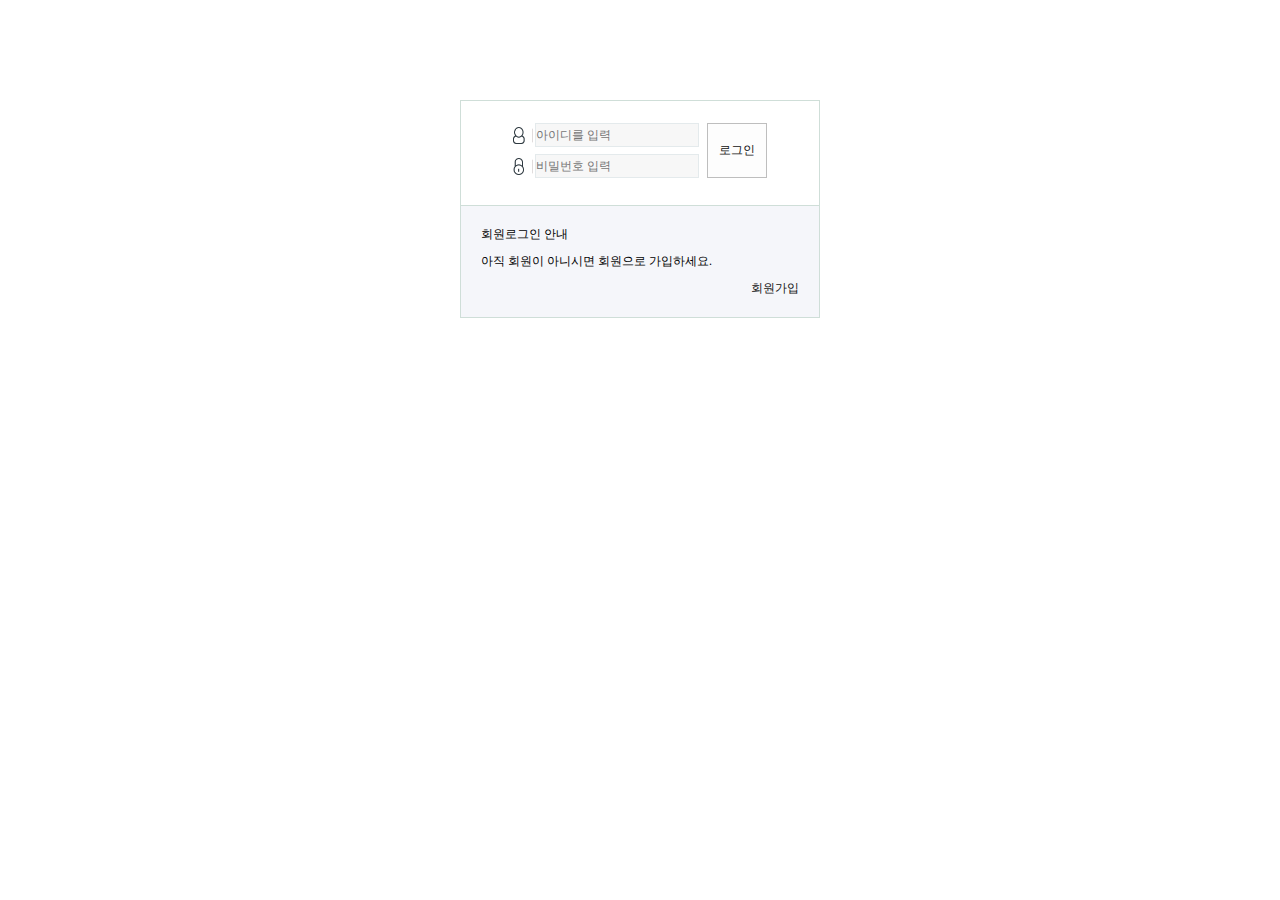
<file: Jboard/user/login.html>
<!DOCTYPE html>
<html lang="en">
<head>
    <meta charset="UTF-8">
    <title>로그인</title>
    <link rel="stylesheet" href="../css/style.css"/>
</head>
<body>
    <div id="wrapper">
        <section id="user" class="login">
            <form action="../list.html">
                <table border="0">
                    <tr>
                        <td><img src="../img/login_ico_id.png" alt="아이디"/></td>
                        <td><input type="text" name="uid" placeholder="아이디를 입력" /></td>
                    </tr>
                    <tr>
                        <td><img src="../img/login_ico_pw.png" alt="비밀번호"/></td>
                        <td><input type="password" name="pass" placeholder="비밀번호 입력" /></td>
                    </tr>
                </table>
                <input type="submit" class="btnLogin" value="로그인"/>
            </form>

            <div class="info">
                <h3>회원로그인 안내</h3>
                <p>
                    아직 회원이 아니시면 회원으로 가입하세요.
                </p>
                <a href="./terms.html">회원가입</a>
            </div>
        </section>
    </div>
</body>
</html>
</file>
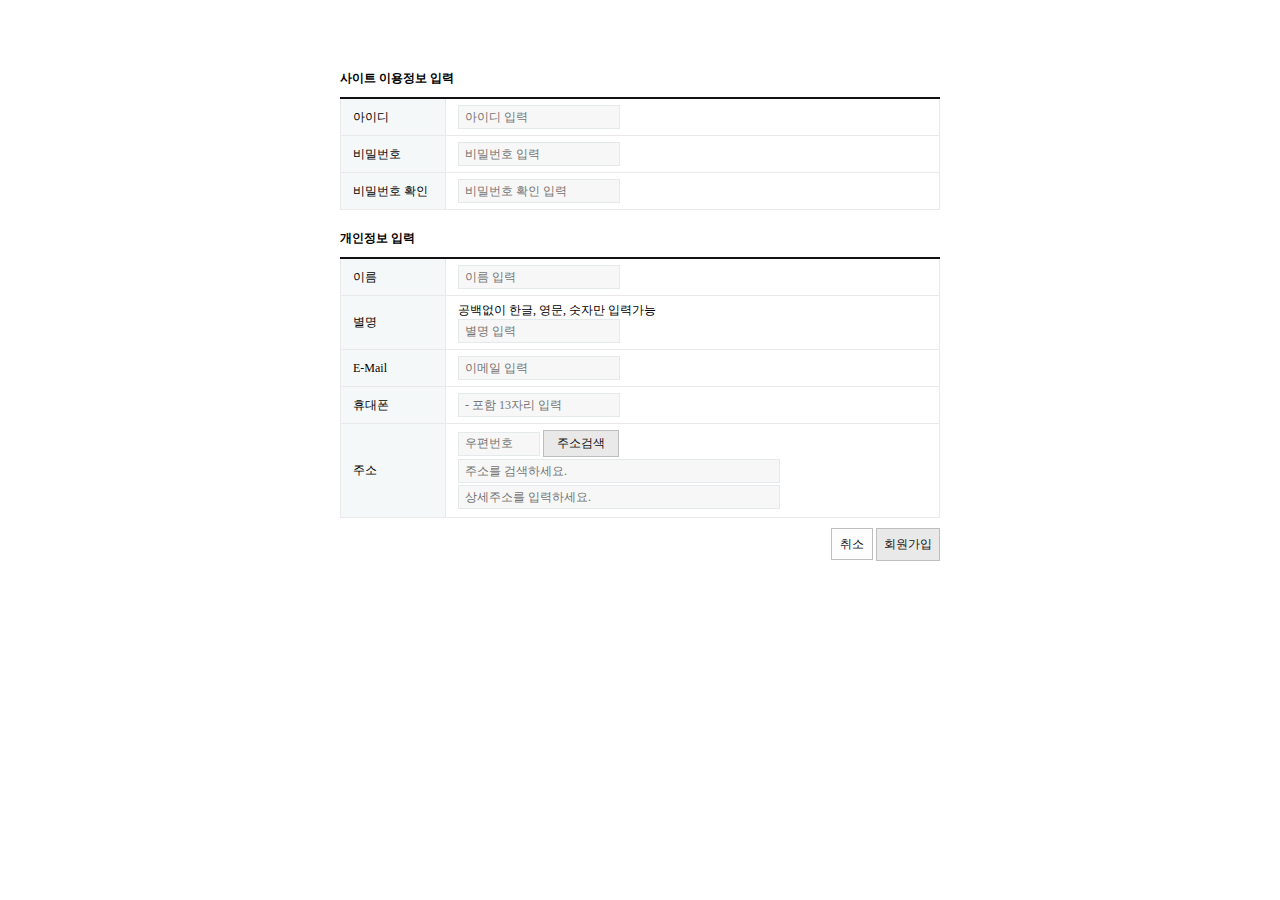
<file: Jboard/user/register.html>
<!DOCTYPE html>
<html lang="en">
<head>
    <meta charset="UTF-8">
    <title>회원가입</title>
    <link rel="stylesheet" href="../css/style.css"/>
</head>
<body>
    <div id="wrapper">
        <section id="user" class="register">
            <form action="#" method="POST">
                <table border="1">
                    <caption>사이트 이용정보 입력</caption>
                    <tr>
                        <td>아이디</td>
                        <td>
                            <input type="text" name="uid" placeholder="아이디 입력"/>
                            <span class="resultId"></span>
                        </td>
                    </tr>
                    <tr>
                        <td>비밀번호</td>
                        <td>
                            <input type="password" name="pass1" placeholder="비밀번호 입력"/>                            
                        </td>
                    </tr>
                    <tr>
                        <td>비밀번호 확인</td>
                        <td>
                            <input type="password" name="pass2" placeholder="비밀번호 확인 입력"/>
                            <span class="resultPass"></span>
                        </td>
                    </tr>
                </table>
                <table border="1">
                    <caption>개인정보 입력</caption>
                    <tr>
                        <td>이름</td>
                        <td>
                            <input type="text" name="name" placeholder="이름 입력"/>                            
                        </td>
                    </tr>
                    <tr>
                        <td>별명</td>
                        <td>
                            <p>공백없이 한글, 영문, 숫자만 입력가능</p>
                            <input type="text" name="nick" placeholder="별명 입력"/>
                            <span class="resultNick"></span>                            
                        </td>
                    </tr>
                    <tr>
                        <td>E-Mail</td>
                        <td>
                            <input type="email" name="email" placeholder="이메일 입력"/>
                        </td>
                    </tr>
                    <tr>
                        <td>휴대폰</td>
                        <td>
                            <input type="text" name="hp" placeholder="- 포함 13자리 입력" minlength="13" maxlength="13" />
                        </td>
                    </tr>
                    <tr>
                        <td>주소</td>
                        <td>
                            <div>
                                <input type="text" name="zip" placeholder="우편번호" readonly/>
                                <button class="btnZip">주소검색</button>
                            </div>                            
                            <div>
                                <input type="text" name="addr1" placeholder="주소를 검색하세요." readonly/>
                            </div>
                            <div>
                                <input type="text" name="addr2" placeholder="상세주소를 입력하세요."/>
                            </div>
                        </td>
                    </tr>
                </table>

                <div>
                    <a href="./login.html" class="btnCancel">취소</a>
                    <input type="submit"   class="btnJoin" value="회원가입"/>
                </div>

            </form>
        </section>
    </div>    
</body>
</html>
</file>
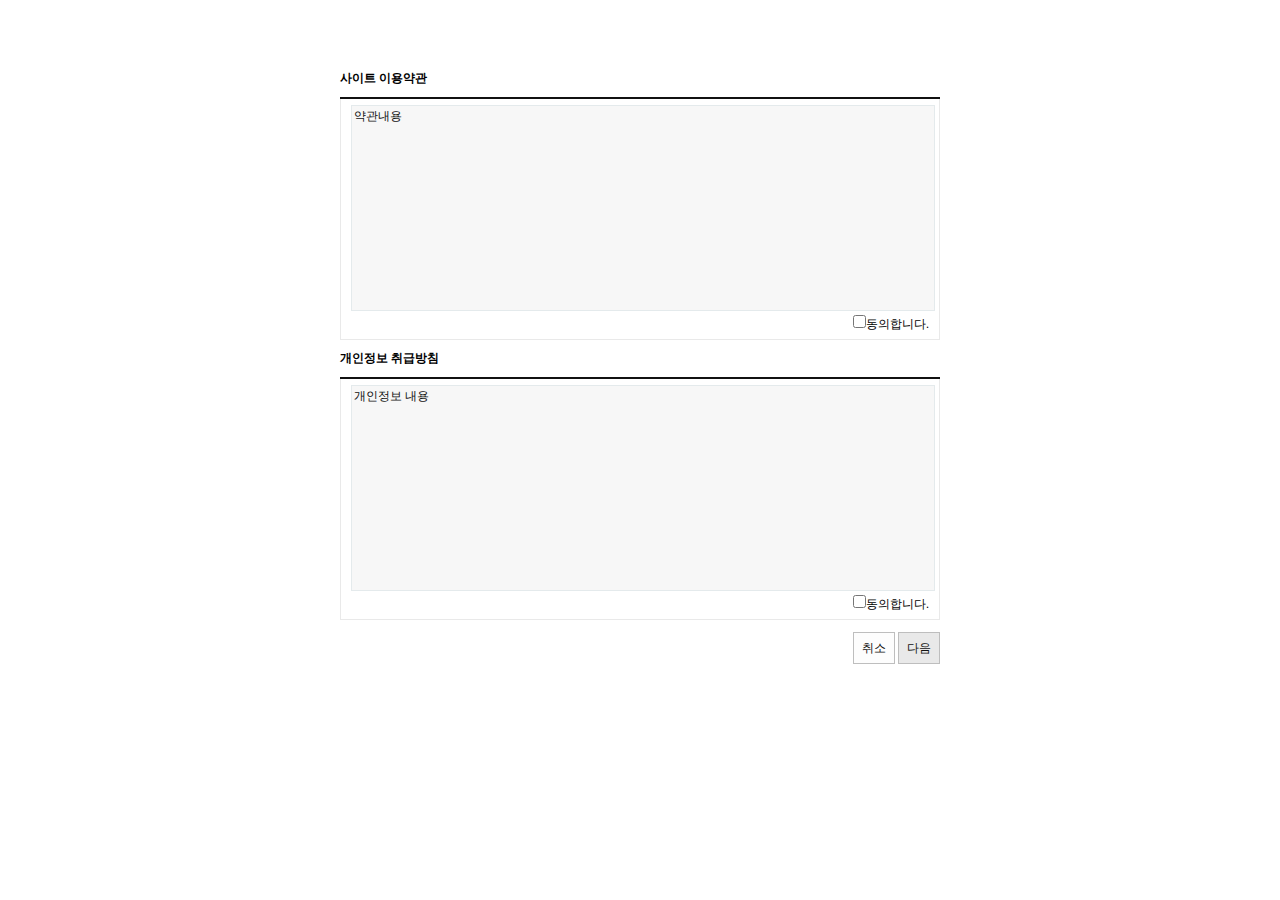
<file: Jboard/user/terms.html>
<!DOCTYPE html>
<html lang="en">
<head>
    <meta charset="UTF-8">
    <title>약관</title>
    <link rel="stylesheet" href="../css/style.css"/>    
</head>
<body>
    <div id="wrapper">
        <section id="user" class="terms">
            <table>
                <caption>사이트 이용약관</caption>
                <tr>
                    <td>
                        <textarea readonly>약관내용</textarea>
                        <p>
                            <label><input type="checkbox" name="chk1"/>동의합니다.</label>
                        </p>
                    </td>
                </tr>
            </table>
            <table>
                <caption>개인정보 취급방침</caption>
                <tr>
                    <td>
                        <textarea readonly>개인정보 내용</textarea>
                        <p>
                            <label><input type="checkbox" name="chk2"/>동의합니다.</label>
                        </p>
                    </td>
                </tr>
            </table>
            <div>
                <a href="./login.html">취소</a>
                <a href="./register.html">다음</a>
            </div>
        </section>
    </div>
    
</body>
</html>
</file>
<file: Farmstory/css/style.css>
/* 초기화 */
* {
    margin: 0;
    padding: 0;
    font: normal 12px '돋움체';
}

ul, ol {list-style: none;}
a {text-decoration: none; color: #111;}

/* 전체공통 */
#wrapper {
    width: 980px;
    height: auto;
    margin: 0 auto;
}
/* 헤더영역 */
header {
    position: relative;
    width: 100%;
    height: 142px;
    background: url('../img/head_top_line.png') no-repeat;
}
header > .logo {
    position: absolute;
    left: 50%;
    top: 20px;
    margin-left: -95px;
}
header > p {
    position: absolute;
    right: 0;
    top: 10px;
}
header > img {
    position: absolute;
    right: 0;
    top: 60px;
}

header > .gnb {
    position: absolute;
    left: 0;
    bottom: 0;
    width: 100%;
    height: 50px;
}
header > .gnb > li {            
    float: left;
    width: 20%;
    height: 100%;
    background-image: url('../img/head_menu_line.png');
    background-repeat: no-repeat;
}
header > .gnb > li > a {
    position: relative;
    display: block;
    width: 100%;
    height: 100%;
    font-size: 0;
    background-repeat: no-repeat;
    background-position-y: 8px;
}
header > .gnb > li > a > .badge {
    position: absolute;
    left: 116px;
    top: -16px;
}

header > .gnb > li:nth-child(1) > a {background-image: url('../img/head_menu1.png');}
header > .gnb > li:nth-child(2) > a {background-image: url('../img/head_menu2.png');}
header > .gnb > li:nth-child(3) > a {background-image: url('../img/head_menu3.png');}
header > .gnb > li:nth-child(4) > a {background-image: url('../img/head_menu4.png');}
header > .gnb > li:nth-child(5) > a {background-image: url('../img/head_menu5.png');}

header > .gnb > li:nth-child(1) > a:hover {background-image: url('../img/head_menu1_ov.png');}
header > .gnb > li:nth-child(2) > a:hover {background-image: url('../img/head_menu2_ov.png');}
header > .gnb > li:nth-child(3) > a:hover {background-image: url('../img/head_menu3_ov.png');}
header > .gnb > li:nth-child(4) > a:hover {background-image: url('../img/head_menu4_ov.png');}
header > .gnb > li:nth-child(5) > a:hover {background-image: url('../img/head_menu5_ov.png');}




/* 메인영역 */
main {
    width: 100%;
    height: auto;
}

main > div {
    width: 100%;
    margin-top: 10px;
}

/* 메인-slider */
main > .slider {
    position: relative;
    height: 312px;
}
main > .slider > ul {
    position: relative;
    width: 100%;
    height: 100%;
    overflow: hidden;            
}
main > .slider > ul > li {
    position: absolute;
    top: 0;
    width: 100%;
    height: 100%;
}
main > .slider > ul > li:nth-child(1) {left:    0;}
main > .slider > ul > li:nth-child(2) {left: 100%;}
main > .slider > ul > li:nth-child(3) {left: 200%;}

main > .slider > img {
    position: absolute;
    left: 40px;
    top: 40px;
}

main > .slider > .banner {
    position: absolute;
    right: 0;
    top: 0;
    width: 230px;
    height: 312px;
    background-image: url('../img/main_banner_bg.jpg');
}

main > .slider > .float_banner {
    position: fixed;
    left: 50%;
    top: 154px;
    margin-left: 500px;
    width: 52px;
    height: 89px;
    background-image: url('../img/float_banner_bg.png');
}

/* 메인-banner */
main > .banner {height: 74px;}
main > .banner >  a {
    float: left;
    display: block;
    width: 50%;
    height: 100%;
    padding: 12px;
    box-sizing: border-box;
}

main > .banner > a:nth-child(1) {background-image: url('../img/main_banner_sub1_bg.jpg');}
main > .banner > a:nth-child(2) {background-image: url('../img/main_banner_sub2_bg.jpg');}        

/* 메인-latest */
main > .latest {height: 186px;}
main > .latest > article {
    position: relative;
    float: left;
    width: 33.33%;
    height: 100%;
}

main > .latest > article > a {
    position: absolute;
    left: 0;
    top: 16px;
}
main > .latest > article > img {
    position: absolute;
    left: 0;
    bottom: 16px;
}
main > .latest > article > table {
    position: absolute;
    right: 12px;
    bottom: 14px;
    color: #6A6A6A;
}

main > .latest > article > table td:nth-child(2) {
    display: block;
    width: 140px;
    white-space: nowrap;
    text-overflow: ellipsis;
    overflow: hidden;
    line-height: 18px;
}
/* 메인-info */
main > .info {
    height: 154px;
    overflow: hidden;
    padding: 10px 0;
    border-top: 2px solid #756c65;
    box-sizing: border-box;
}

main > .info > div {
    float: left;
    height: 100%;
}
main > .info > div:nth-child(1) {
    width: 386px;
}
main > .info > div:nth-child(2) {
    width: 230px;
    padding-left: 16px;
    border-left: 1px solid #d7d7d7;
    border-right: 1px solid #d7d7d7;
    box-sizing: border-box;
}
main > .info > div:nth-child(3) {
    width: 360px;
    padding-left: 10px;
    box-sizing: border-box;
}

main > .info .cs {
    overflow: hidden;
}
main > .info .cs > * {
    float: left;
    margin-right: 16px;
    color: #6a6a6a;
}

main > .info .btns {
    margin-top: 20px;
}

main > .info > div > .tit {
    margin-bottom: 16px;
}

main > .info > div > .account {
    line-height: 18px;
    color: #666;
}

/* 푸터영역 */
footer {
    width: 100%;
    height: 120px;
    margin-top: 10px;
    border-top: 1px solid #d1cab2;
    box-sizing: border-box;
}

footer > p {
    float: right;
    font: normal 11px '돋움';
    color: #585858;
    margin-right: 26px;
    margin-top: -44px;
    line-height: 18px;
}

/* 서브페이지 공통 */
#sub {
    width: 100%;
    height: auto;
}
#sub > div {
    width: 100%;
    height: 184px;
    background-image: url('../img/sub_top_bg.jpg');
}
#sub > div > img {
    margin-top: 140px;
}

#sub > section {
    position: relative;
    width: 100%;
    height: auto;            
}
#sub > section > aside {
    position: absolute;
    left: 0;
    top: 0;
    width: 176px;
    height: 100%;
    background-image: url('../img/sub_aside_bg_line.png');
    background-repeat: no-repeat;
    background-position-x: right;
}

#sub > section > aside > img {
    margin: 16px 0 10px 10px;
}
#sub > section > aside > ul {
    width: 175px;
    height: 233px;
    background-image: url('../img/sub_aside_bg_lnb.png');
    padding-top: 30px;
    box-sizing: border-box;
}
#sub > section > aside > ul > li {
    width: 100%;
    height: 29px;
    margin-bottom: 6px;
}
#sub > section > aside > ul > li > a {
    display: block;
    width: 100%;
    height: 100%;
    font-size: 0;
}

#sub.cate1 > section > aside > ul > li:nth-child(1) > a {background-image: url('../img/sub_cate1_lnb1.png');}
#sub.cate1 > section > aside > ul > li:nth-child(2) > a {background-image: url('../img/sub_cate1_lnb2.png');}
#sub.cate1 > section > aside > ul > li:nth-child(1) > a:hover {background-image: url('../img/sub_cate1_lnb1_ov.png');}
#sub.cate1 > section > aside > ul > li:nth-child(2) > a:hover {background-image: url('../img/sub_cate1_lnb2_ov.png');}
#sub.cate1 > section > aside > ul > li:nth-child(1).on > a {background-image: url('../img/sub_cate1_lnb1_ov.png');}
#sub.cate1 > section > aside > ul > li:nth-child(2).on > a {background-image: url('../img/sub_cate1_lnb2_ov.png');}

#sub.cate2 > section > aside > ul > li:nth-child(1) > a {background-image: url('../img/sub_cate2_lnb1.png');}
#sub.cate2 > section > aside > ul > li:nth-child(1) > a:hover {background-image: url('../img/sub_cate2_lnb1_ov.png');}
#sub.cate2 > section > aside > ul > li:nth-child(1).on > a {background-image: url('../img/sub_cate2_lnb1_ov.png');}

#sub.cate3 > section > aside > ul > li:nth-child(1) > a {background-image: url('../img/sub_cate3_lnb1.png');}
#sub.cate3 > section > aside > ul > li:nth-child(2) > a {background-image: url('../img/sub_cate3_lnb2.png');}
#sub.cate3 > section > aside > ul > li:nth-child(3) > a {background-image: url('../img/sub_cate3_lnb3.png');}
#sub.cate3 > section > aside > ul > li:nth-child(1) > a:hover {background-image: url('../img/sub_cate3_lnb1_ov.png');}
#sub.cate3 > section > aside > ul > li:nth-child(2) > a:hover {background-image: url('../img/sub_cate3_lnb2_ov.png');}
#sub.cate3 > section > aside > ul > li:nth-child(3) > a:hover {background-image: url('../img/sub_cate3_lnb3_ov.png');}
#sub.cate3 > section > aside > ul > li:nth-child(1).on > a {background-image: url('../img/sub_cate3_lnb1_ov.png');}
#sub.cate3 > section > aside > ul > li:nth-child(2).on > a {background-image: url('../img/sub_cate3_lnb2_ov.png');}
#sub.cate3 > section > aside > ul > li:nth-child(3).on > a {background-image: url('../img/sub_cate3_lnb3_ov.png');}

#sub.cate4 > section > aside > ul > li:nth-child(1) > a {background-image: url('../img/sub_cate4_lnb1.png');}
#sub.cate4 > section > aside > ul > li:nth-child(1) > a:hover {background-image: url('../img/sub_cate4_lnb1_ov.png');}
#sub.cate4 > section > aside > ul > li:nth-child(1).on > a {background-image: url('../img/sub_cate4_lnb1_ov.png');}

#sub.cate5 > section > aside > ul > li:nth-child(1) > a {background-image: url('../img/sub_cate5_lnb1.png');}
#sub.cate5 > section > aside > ul > li:nth-child(2) > a {background-image: url('../img/sub_cate5_lnb2.png');}
#sub.cate5 > section > aside > ul > li:nth-child(3) > a {background-image: url('../img/sub_cate5_lnb3.png');}
#sub.cate5 > section > aside > ul > li:nth-child(4) > a {background-image: url('../img/sub_cate5_lnb4.png');}
#sub.cate5 > section > aside > ul > li:nth-child(5) > a {background-image: url('../img/sub_cate5_lnb5.png');}
#sub.cate5 > section > aside > ul > li:nth-child(1) > a:hover {background-image: url('../img/sub_cate5_lnb1_ov.png');}
#sub.cate5 > section > aside > ul > li:nth-child(2) > a:hover {background-image: url('../img/sub_cate5_lnb2_ov.png');}
#sub.cate5 > section > aside > ul > li:nth-child(3) > a:hover {background-image: url('../img/sub_cate5_lnb3_ov.png');}
#sub.cate5 > section > aside > ul > li:nth-child(4) > a:hover {background-image: url('../img/sub_cate5_lnb4_ov.png');}
#sub.cate5 > section > aside > ul > li:nth-child(5) > a:hover {background-image: url('../img/sub_cate5_lnb5_ov.png');}
#sub.cate5 > section > aside > ul > li:nth-child(1).on > a {background-image: url('../img/sub_cate5_lnb1_ov.png');}
#sub.cate5 > section > aside > ul > li:nth-child(2).on > a {background-image: url('../img/sub_cate5_lnb2_ov.png');}
#sub.cate5 > section > aside > ul > li:nth-child(3).on > a {background-image: url('../img/sub_cate5_lnb3_ov.png');}
#sub.cate5 > section > aside > ul > li:nth-child(4).on > a {background-image: url('../img/sub_cate5_lnb4_ov.png');}
#sub.cate5 > section > aside > ul > li:nth-child(5).on > a {background-image: url('../img/sub_cate5_lnb5_ov.png');}

#sub > section > article {            
    width: 800px;
    min-height: 600px;
    margin-left: 176px;  
    padding-left: 46px;
    box-sizing: border-box;         
}

#sub > section > article > nav {
    position: relative;
    width: 100%;
    height: 60px;
    margin-bottom: 26px;
    border-bottom: 1px solid #c2c2c2;
    box-sizing: border-box;
}
#sub > section > article > nav > img {
    position: absolute;
    left: 0;
    bottom: 6px;
}
#sub > section > article > nav > p {
    position: absolute;
    right: 0;
    bottom: 6px;
    color: #8c8c8c;
}

#sub > section > article > nav > p > strong {
    font-weight: bold;
    color: #adba15;
}

/* 팜스토리소개 */
/* 장보기 */
/* 농작물이야기 */
/* 이벤트 */
/* 커뮤니티 */
</file>
<file: Jboard/css/style.css>
/* 초기화 */
* {
    margin: 0;
    padding: 0;
    font: normal 12px '돋움';
}

ul, ol {list-style: none;}
a {text-decoration: none; color: #111;}
input, textarea {outline: none;}
body {}
#wrapper {}

/* 회원-로그인 */
#user {}
#user.login {
    width: 360px;
    height: auto;
    margin: 100px auto;            
}
#user.login > form {
    position: relative;
    padding: 20px 20px 20px 50px;
    border: 1px solid #cfded8;
    background: #fff;
    border-bottom: 0;
}

#user.login > form > table img {
    width: 20px;
}
#user.login > form > table input {
    width: 162px;
    height: 22px;
    margin: 0 0 5px 0;
    border: 1px solid #e4eaec;
    background: #f7f7f7;
    color: #111;            
}
#user.login > form > input[type=submit] {
    position: absolute;
    right: 52px;
    top: 22px;
    width: 60px;
    height: 55px;
    padding: 8px;
    border: 1px solid #bebebe;
    background: #fdfdfd;
    color: #111;
}

#user.login > .info {
    margin-bottom: 30px;
    padding: 20px;
    border: 1px solid #cfded8;
    background: #f5f6fa;
    overflow: hidden;
}

#user.login > .info > p {
    padding: 10px 0;
}
#user.login > .info > a {
    float: right;
}

/* 회원-약관 */
#user.terms {
    width: 600px;
    margin: 60px auto;            
}
#user.terms > table {
    width: 100%;
    border-top: 2px solid #111;
    border-collapse: collapse;
    border-spacing: 0;
}
#user.terms > table > caption {
    text-align: left;
    font-weight: bold;
    padding: 10px 0;
}
#user.terms > table tr {}
#user.terms > table tr > td {
    padding: 6px 10px;
    border: 1px solid #e9e9e9;
}

#user.terms > table textarea {
    width: 100%;
    height: 200px;
    resize: none;
    border: 1px solid #e4eaec;
    background: #f7f7f7;
    color: #111;
    padding: 2px;
}
#user.terms > table p {
    float: right;
}
#user.terms > table p > input {}

#user.terms > div {
    padding: 20px 0;
    text-align: right;
}
#user.terms > div > a {
    padding: 8px;
    border: 1px solid #bebebe;
    color: #111;
}
#user.terms > div > a:nth-child(1) {background: #fdfdfd;}
#user.terms > div > a:nth-child(2) {background: #e9e9e9;}

/* 회원-회원가입 */
#user.register {
    width: 600px;
    height: auto;
    margin: 60px auto;            
}
#user.register > form {}
#user.register table {
    width: 100%;
    border-top: 2px solid #111;
    border-collapse: collapse;
    border-spacing: 0;
    margin-bottom: 10px;
}
#user.register table caption {
    padding: 10px 0;
    font-weight: bold;
    text-align: left;
}
#user.register table tr {}
#user.register table td {
    padding: 6px 12px;
    border: 1px solid #e9e9e9;
}

#user.register table td:nth-child(1) {
    width: 80px;
    background: #f5f8f9;
}

#user.register table input {
    width: 160px;
    height: 22px;
    background: #f7f7f7;
    border: 1px solid #e4eaec;
    text-indent: 6px;
}
#user.register table span {}

#user.register table div {
    margin-bottom: 2px;
}
#user.register table div:nth-child(1) > input {width:  80px;}
#user.register table div:nth-child(2) > input {width: 320px;}
#user.register table div:nth-child(3) > input {width: 320px;}

#user.register table div > button {
    padding: 4px 13px;
    border: 1px solid #bebebe;
    background: #e9e9e9;
    color: #111;
}

#user.register > form > div {            
    text-align: right;
}
#user.register > form > div > .btnCancel {
    padding: 8px;
    border: 1px solid #bebebe;
    background: #fdfdfd;
    color: #111;
}
#user.register > form > div > .btnJoin {
    padding: 7px;
    border: 1px solid #bebebe;
    background: #e9e9e9;
    color: #111;
}

/* 게시판 - 공통 */
#board {
    width: 720px;
    margin: 60px auto;            
}

#board table {
    width: 100%;
    border-top: 2px solid #111;
    border-collapse: collapse;
    border-spacing: 0;
    margin-top: 6px;
}

#board table th {
    padding: 12px;
    border-top: 1px solid #d1dee2;
    border-bottom: 1px solid #d1dee2;
    background: #e5ecef;
    color: #383838;
}

#board table td {
    padding: 12px 6px;
    border-top: 1px solid #e9e9e9;
    border-bottom: 1px solid #e9e9e9;
}
#board table td:nth-child(1) {
    width: 100px;
    background: #f5f8f9;
    text-align: center;
}

#board table input {
    width: 100%;
    height: 24px;
    border: 0;    
}
#board table textarea {
    width: 100%;
    height: 280px;
    resize: none;    
    border: 0;
}

#board .btnWrite  { padding: 7px; border: 1px solid #3b3c3f; background: #4b545e; color: #fff;}
#board .btnCancel { padding: 8px; border: 1px solid #bebebe; background: #fdfdfd; color: #111;}
#board .btnDelete { padding: 8px; border: 1px solid #bebebe; background: #fdfdfd; color: #111;}
#board .btnModify { padding: 8px; border: 1px solid #bebebe; background: #fdfdfd; color: #111;}
#board .btnList   { padding: 8px; border: 1px solid #bebebe; background: #fdfdfd; color: #111;}

/* 게시판 - 글목록 */
#board.list {
    position: relative;
}
#board.list > h3 {}
#board.list > article {}
#board.list > article > p {
    position: absolute;
    right: 0;
    top: 0;
}

#board.list > article > table tr > td:nth-child(1) {width:  50px; text-align: center; background: #fff;}
#board.list > article > table tr > td:nth-child(2) {width:  auto; text-align: left;}
#board.list > article > table tr > td:nth-child(3) {width: 100px; text-align: center;}
#board.list > article > table tr > td:nth-child(4) {width: 100px; text-align: center;}
#board.list > article > table tr > td:nth-child(5) {width:  50px; text-align: center;}

#board.list > .paging {
    padding: 20px;
    text-align: center;            
}
#board.list > .paging > a {
    padding: 8px;
    background: #f2f2f2;
    border: 1px solid #d7d7d7;            
}

#board.list > .paging > .current {
    border: 1px solid #6d6d6d;
    background: #888;
    color: #fff;
}

#board.list > .btnWrite {
    position: absolute;
    bottom: 14px;
    right: 0;
}
/* 게시판-글보기 */
#board.view > div {
    padding: 16px 0;
    text-align: right;
}

#board.view > section {
    padding: 20px;
    border: 1px solid #e3e3e3;
    background: #f9f9f9;
    margin-bottom: 16px;
}
#board.view > section > h3 {
    font-weight: bold;
}

#board.view > .commentList > article {
    border-top: 1px dotted #999;
    margin-top: 10px;
    padding-top: 10px;
}

#board.view > .commentList > article > textarea {
    width: 100%;
    height: 60px;
    padding: 6px;
    box-sizing: border-box;
    resize: none;
    border: 0;
    background: transparent;
}
#board.view > .commentList > article > div {
    text-align: right;
}

#board.view > .commentList > .empty {
    padding: 20px 0;
    text-align: center;
}

#board.view > .commentForm > form > textarea {
    width: 100%;
    height: 60px;
    border: 1px solid #e4eaec;
    margin: 10px 0;
    resize: none;
}
#board.view > .commentForm > form > div {
    text-align: right;
}

/* 게시판-글쓰기 */
#board.write {}
#board.write form > div {
    margin-top: 10px;
    text-align: right;
}

/* 게시판-글수정 */
#board.modify form > div {
    margin-top: 10px;
    text-align: right;
}
</file>
